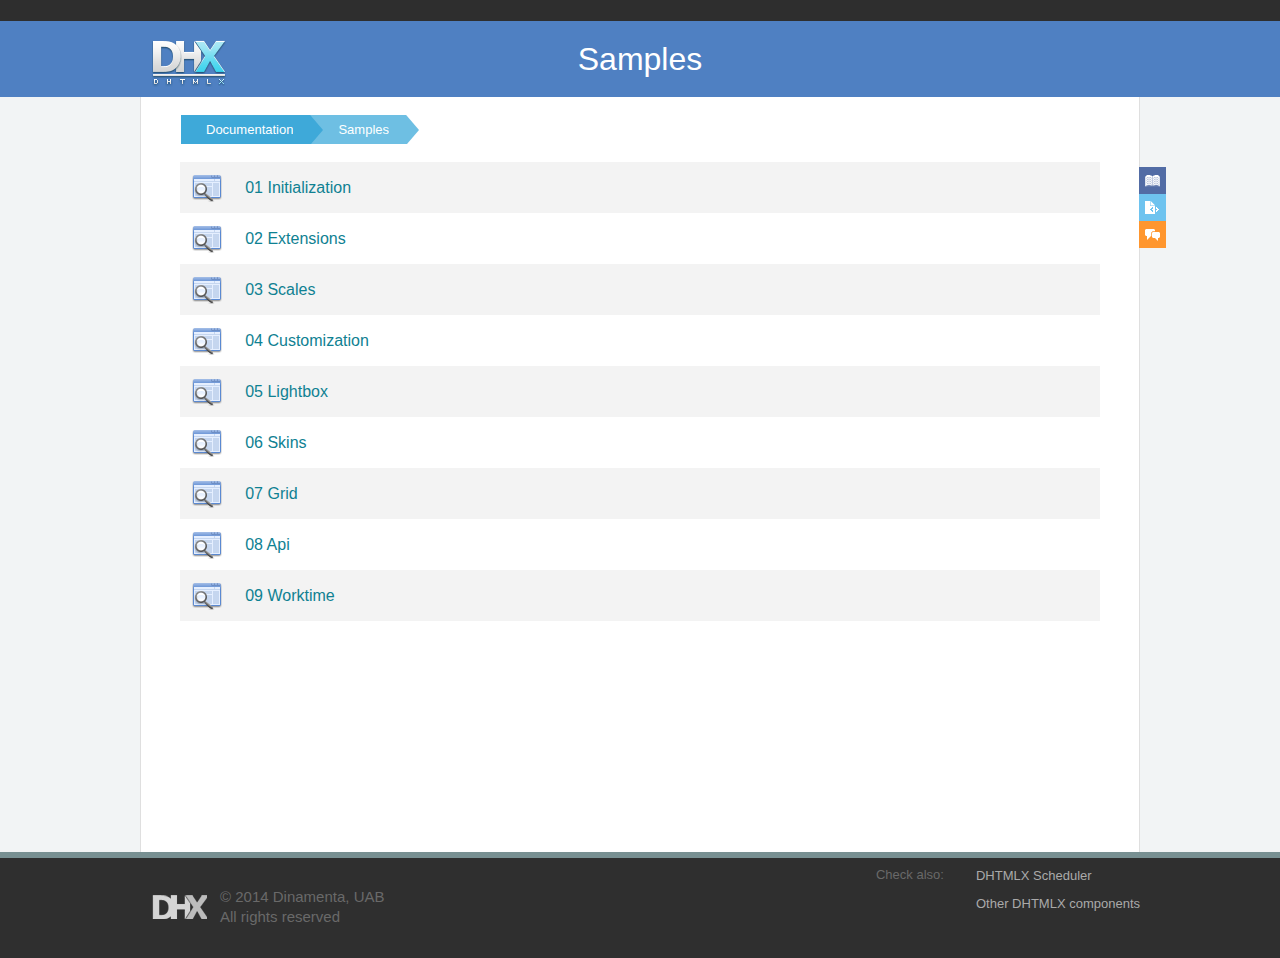
<file: samples/index.html>
<!doctype html>
<html>
	<head>
		<link rel="stylesheet" type="text/css" href="common/docs.css">
		<meta http-equiv="Content-Type" content="text/html; charset=utf-8">
		<meta name="viewport" content="initial-scale = 1.0" />
		<title>Gantt : Samples</title></title>
	</head>
<body>
	<div class='abstop_header'>
		<div class='content_area'>
		&nbsp;
		</div>
	</div>
	<div class="page_header">
		<div class='page_inner_header'>
			<a href='http://dhtmlx.com'><div class='top_webix_logo'></div></a>
			Samples
		</div>
	</div>

	<div class="page_space">
	<div class="webixdoc_page webixdoc_start">
		<div id="webixContent" class='webixdoc_content'>
			<div class="webixdoc_content_inner">
				<div class="webixdoc_breadcrumb nav_breadcrumb">
					<a href="http://docs.dhtmlx.com/gantt/" class="webixdoc_back">Documentation</a>
					<a href="index.html" class="webixdoc_back">Samples</a>
					
				</div>
				<table class='nav_table'>
								<tr>
				<td style='width:30px;'>
					<a href='01_initialization'><div class='nav_page_img'>&nbsp;</div></a>
				</td><td> <a href='01_initialization'>01 Initialization</a> </td>
			</tr>
			<tr>
				<td style='width:30px;'>
					<a href='02_extensions'><div class='nav_page_img'>&nbsp;</div></a>
				</td><td> <a href='02_extensions'>02 Extensions</a> </td>
			</tr>
			<tr>
				<td style='width:30px;'>
					<a href='03_scales'><div class='nav_page_img'>&nbsp;</div></a>
				</td><td> <a href='03_scales'>03 Scales</a> </td>
			</tr>
			<tr>
				<td style='width:30px;'>
					<a href='04_customization'><div class='nav_page_img'>&nbsp;</div></a>
				</td><td> <a href='04_customization'>04 Customization</a> </td>
			</tr>
			<tr>
				<td style='width:30px;'>
					<a href='05_lightbox'><div class='nav_page_img'>&nbsp;</div></a>
				</td><td> <a href='05_lightbox'>05 Lightbox</a> </td>
			</tr>
			<tr>
				<td style='width:30px;'>
					<a href='06_skins'><div class='nav_page_img'>&nbsp;</div></a>
				</td><td> <a href='06_skins'>06 Skins</a> </td>
			</tr>
			<tr>
				<td style='width:30px;'>
					<a href='07_grid'><div class='nav_page_img'>&nbsp;</div></a>
				</td><td> <a href='07_grid'>07 Grid</a> </td>
			</tr>
			<tr>
				<td style='width:30px;'>
					<a href='08_api'><div class='nav_page_img'>&nbsp;</div></a>
				</td><td> <a href='08_api'>08 Api</a> </td>
			</tr>
			<tr>
				<td style='width:30px;'>
					<a href='09_worktime'><div class='nav_page_img'>&nbsp;</div></a>
				</td><td> <a href='09_worktime'>09 Worktime</a> </td>
			</tr>

				</table>
			</div>
		</div>




			</div>
		</div>

		<!--Side quick links -->
		<div class="side_links">
			<a class="reference_link" href="http://docs.dhtmlx.com/gantt/api__refs__gantt.html">
				<span>API Reference</span>
			</a>
			<a class="sample_link" href="index.html">
				<span>Code Samples</span>
			</a>
			<a class="forum_link" href="http://forum.dhtmlx.com/viewforum.php?f=15">
				<span>Developer Forum </span>
			</a>
		</div>
	</div>
	</div>

	<div class="footer_linea">&nbsp;</div>
	<div class="footer_lineb">
		<div class='page_inner_header'>
			<a href='http://dhtmlx.com'><div class='bottom_webix_block bottom_webix_logo' ></div></a>
			<div class='copyright bottom_webix_block'>© 2014 Dinamenta, UAB<br>
			All rights reserved</div>
			<div class='bottom_webix_also'>
				<h4>Check also:</h4>
				<li><a href='http://dhtmlx.com/docs/products/dhtmlxScheduler/index.shtml' target='_blank'>DHTMLX Scheduler</a></li>
				<li><a href='http://dhtmlx.com/docs/products/dhtmlxSuite/index.shtml' target='_blank'>Other DHTMLX components</a></li>
			</div>
		</div>
	</div>
</body>
</html>
</file>
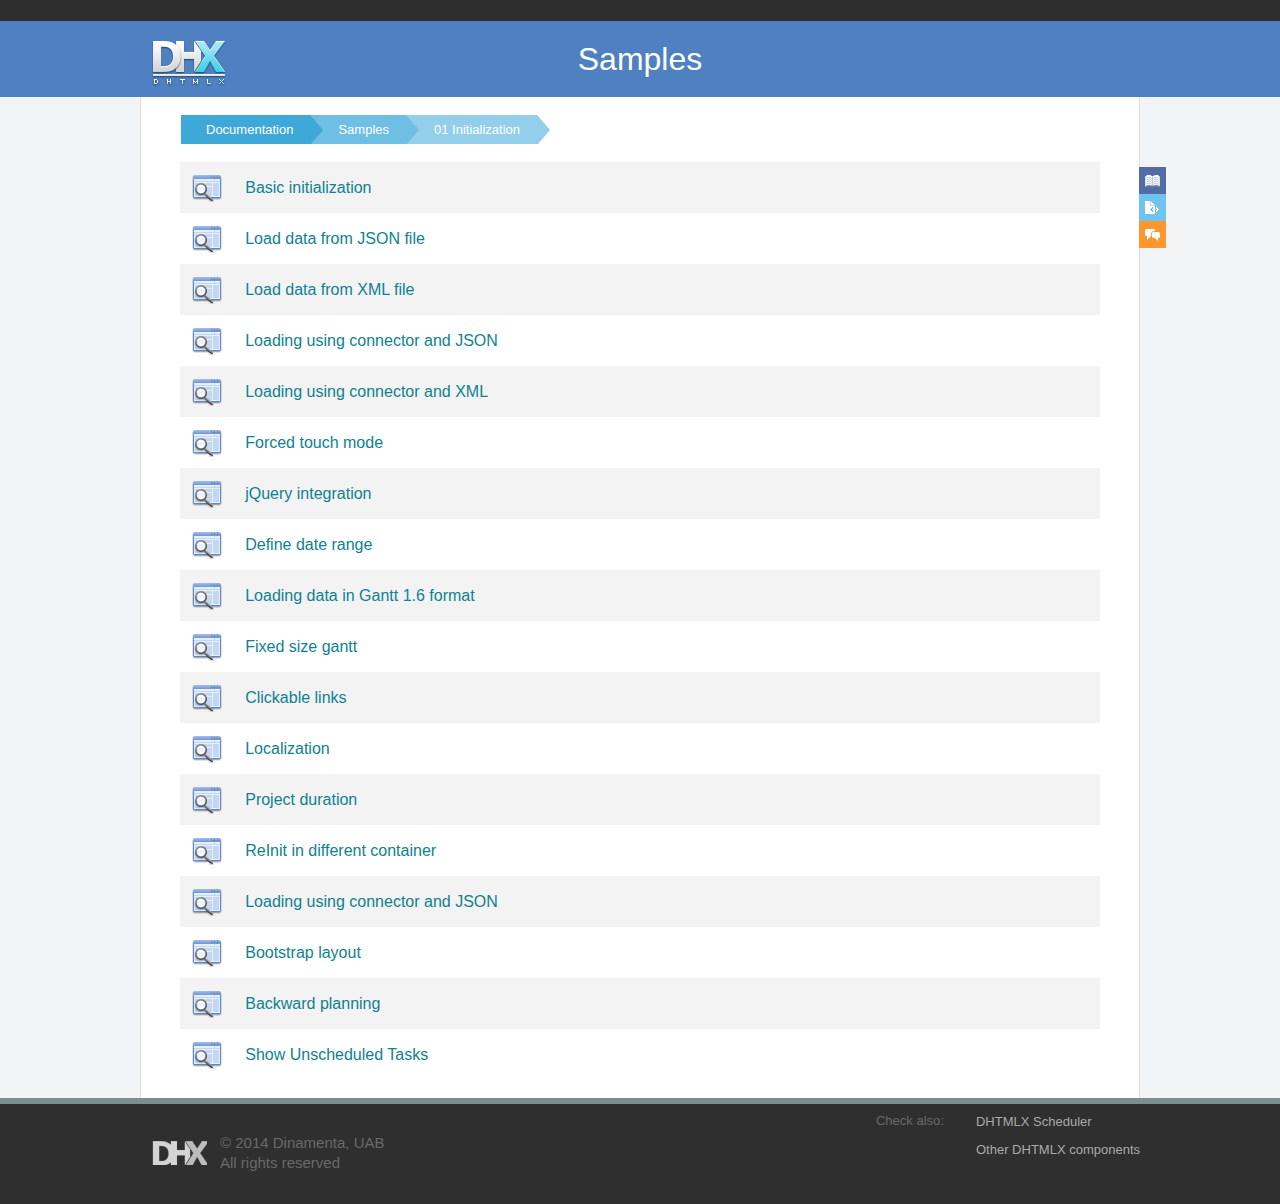
<file: samples/01_initialization/index.html>
<!doctype html>
<html>
	<head>
		<link rel="stylesheet" type="text/css" href="../common/docs.css">
		<meta http-equiv="Content-Type" content="text/html; charset=utf-8">
		<meta name="viewport" content="initial-scale = 1.0" />
		<title>Gantt : Samples</title></title>
	</head>
<body>
	<div class='abstop_header'>
		<div class='content_area'>
		&nbsp;
		</div>
	</div>
	<div class="page_header">
		<div class='page_inner_header'>
			<a href='http://dhtmlx.com'><div class='top_webix_logo'></div></a>
			Samples
		</div>
	</div>

	<div class="page_space">
	<div class="webixdoc_page webixdoc_start">
		<div id="webixContent" class='webixdoc_content'>
			<div class="webixdoc_content_inner">
				<div class="webixdoc_breadcrumb nav_breadcrumb">
					<a href="http://docs.dhtmlx.com/gantt/" class="webixdoc_back">Documentation</a>
					<a href="../index.html" class="webixdoc_back">Samples</a>
					<a href='../index.html' class='webixdoc_back'>01 Initialization</a>
				</div>
				<table class='nav_table'>
								<tr>
				<td style='width:30px;'>
					<a href='01_basic_init.html'><div class='nav_page_img'>&nbsp;</div></a>
				</td><td> <a href='01_basic_init.html'>Basic initialization</a> </td>
			</tr>
			<tr>
				<td style='width:30px;'>
					<a href='02_load_json.html'><div class='nav_page_img'>&nbsp;</div></a>
				</td><td> <a href='02_load_json.html'>Load data from JSON file</a> </td>
			</tr>
			<tr>
				<td style='width:30px;'>
					<a href='03_load_xml.html'><div class='nav_page_img'>&nbsp;</div></a>
				</td><td> <a href='03_load_xml.html'>Load data from XML file</a> </td>
			</tr>
			<tr>
				<td style='width:30px;'>
					<a href='04_connector_json.html'><div class='nav_page_img'>&nbsp;</div></a>
				</td><td> <a href='04_connector_json.html'>Loading using connector and JSON</a> </td>
			</tr>
			<tr>
				<td style='width:30px;'>
					<a href='05_connector_xml.html'><div class='nav_page_img'>&nbsp;</div></a>
				</td><td> <a href='05_connector_xml.html'>Loading using connector and XML</a> </td>
			</tr>
			<tr>
				<td style='width:30px;'>
					<a href='06_touch_forced.html'><div class='nav_page_img'>&nbsp;</div></a>
				</td><td> <a href='06_touch_forced.html'>Forced touch mode</a> </td>
			</tr>
			<tr>
				<td style='width:30px;'>
					<a href='07_jquery.html'><div class='nav_page_img'>&nbsp;</div></a>
				</td><td> <a href='07_jquery.html'>jQuery integration</a> </td>
			</tr>
			<tr>
				<td style='width:30px;'>
					<a href='08_explicit_time_range.html'><div class='nav_page_img'>&nbsp;</div></a>
				</td><td> <a href='08_explicit_time_range.html'>Define date range</a> </td>
			</tr>
			<tr>
				<td style='width:30px;'>
					<a href='09_backward_compatibility.html'><div class='nav_page_img'>&nbsp;</div></a>
				</td><td> <a href='09_backward_compatibility.html'>Loading data in Gantt 1.6 format</a> </td>
			</tr>
			<tr>
				<td style='width:30px;'>
					<a href='10_fixed_size.html'><div class='nav_page_img'>&nbsp;</div></a>
				</td><td> <a href='10_fixed_size.html'>Fixed size gantt</a> </td>
			</tr>
			<tr>
				<td style='width:30px;'>
					<a href='11_clickable_links.html'><div class='nav_page_img'>&nbsp;</div></a>
				</td><td> <a href='11_clickable_links.html'>Clickable links</a> </td>
			</tr>
			<tr>
				<td style='width:30px;'>
					<a href='12_localization.html'><div class='nav_page_img'>&nbsp;</div></a>
				</td><td> <a href='12_localization.html'>Localization</a> </td>
			</tr>
			<tr>
				<td style='width:30px;'>
					<a href='13_project_duration.html'><div class='nav_page_img'>&nbsp;</div></a>
				</td><td> <a href='13_project_duration.html'>Project duration</a> </td>
			</tr>
			<tr>
				<td style='width:30px;'>
					<a href='14_reinitializtion.html'><div class='nav_page_img'>&nbsp;</div></a>
				</td><td> <a href='14_reinitializtion.html'>ReInit in different container</a> </td>
			</tr>
			<tr>
				<td style='width:30px;'>
					<a href='15_connector_json_enddate.html'><div class='nav_page_img'>&nbsp;</div></a>
				</td><td> <a href='15_connector_json_enddate.html'>Loading using connector and JSON</a> </td>
			</tr>
			<tr>
				<td style='width:30px;'>
					<a href='17_bootstrap.html'><div class='nav_page_img'>&nbsp;</div></a>
				</td><td> <a href='17_bootstrap.html'>Bootstrap layout</a> </td>
			</tr>
			<tr>
				<td style='width:30px;'>
					<a href='18_backward_planning.html'><div class='nav_page_img'>&nbsp;</div></a>
				</td><td> <a href='18_backward_planning.html'>Backward planning</a> </td>
			</tr>
			<tr>
				<td style='width:30px;'>
					<a href='19_tasks_without_dates.html'><div class='nav_page_img'>&nbsp;</div></a>
				</td><td> <a href='19_tasks_without_dates.html'>Show Unscheduled Tasks</a> </td>
			</tr>

				</table>
			</div>
		</div>




			</div>
		</div>

		<!--Side quick links -->
		<div class="side_links">
			<a class="reference_link" href="http://docs.dhtmlx.com/gantt/api__refs__gantt.html">
				<span>API Reference</span>
			</a>
			<a class="sample_link" href="../index.html">
				<span>Code Samples</span>
			</a>
			<a class="forum_link" href="http://forum.dhtmlx.com/viewforum.php?f=15">
				<span>Developer Forum </span>
			</a>
		</div>
	</div>
	</div>

	<div class="footer_linea">&nbsp;</div>
	<div class="footer_lineb">
		<div class='page_inner_header'>
			<a href='http://dhtmlx.com'><div class='bottom_webix_block bottom_webix_logo' ></div></a>
			<div class='copyright bottom_webix_block'>© 2014 Dinamenta, UAB<br>
			All rights reserved</div>
			<div class='bottom_webix_also'>
				<h4>Check also:</h4>
				<li><a href='http://dhtmlx.com/docs/products/dhtmlxScheduler/index.shtml' target='_blank'>DHTMLX Scheduler</a></li>
				<li><a href='http://dhtmlx.com/docs/products/dhtmlxSuite/index.shtml' target='_blank'>Other DHTMLX components</a></li>
			</div>
		</div>
	</div>
</body>
</html>
</file>
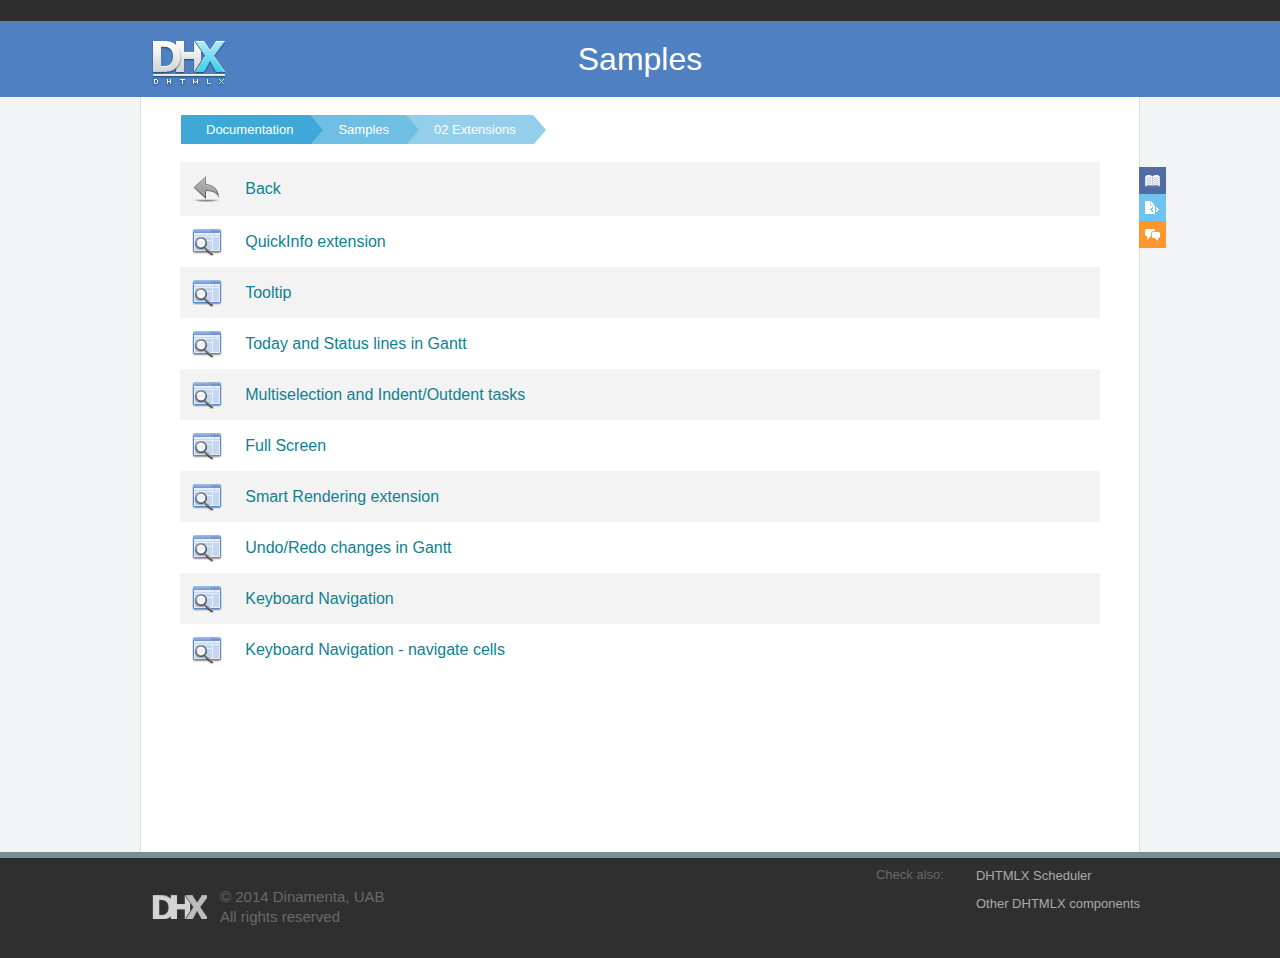
<file: samples/02_extensions/index.html>
<!doctype html>
<html>
	<head>
		<link rel="stylesheet" type="text/css" href="../common/docs.css">
		<meta http-equiv="Content-Type" content="text/html; charset=utf-8">
		<meta name="viewport" content="initial-scale = 1.0" />
		<title>Gantt : Samples</title></title>
	</head>
<body>
	<div class='abstop_header'>
		<div class='content_area'>
		&nbsp;
		</div>
	</div>
	<div class="page_header">
		<div class='page_inner_header'>
			<a href='http://dhtmlx.com'><div class='top_webix_logo'></div></a>
			Samples
		</div>
	</div>

	<div class="page_space">
	<div class="webixdoc_page webixdoc_start">
		<div id="webixContent" class='webixdoc_content'>
			<div class="webixdoc_content_inner">
				<div class="webixdoc_breadcrumb nav_breadcrumb">
					<a href="http://docs.dhtmlx.com/gantt/" class="webixdoc_back">Documentation</a>
					<a href="../index.html" class="webixdoc_back">Samples</a>
					<a href='../index.html' class='webixdoc_back'>02 Extensions</a>
				</div>
				<table class='nav_table'>
								<tr>
				<td style='width:30px;'>
					<a href='../index.html'><div class='nav_back_img'>&nbsp;</div></a>
				</td><td> <a href='../index.html'>Back</a> </td>
			</tr>
			<tr>
				<td style='width:30px;'>
					<a href='01_quickinfo.html'><div class='nav_page_img'>&nbsp;</div></a>
				</td><td> <a href='01_quickinfo.html'>QuickInfo extension</a> </td>
			</tr>
			<tr>
				<td style='width:30px;'>
					<a href='02_tooltip.html'><div class='nav_page_img'>&nbsp;</div></a>
				</td><td> <a href='02_tooltip.html'>Tooltip</a> </td>
			</tr>
			<tr>
				<td style='width:30px;'>
					<a href='05_today_line.html'><div class='nav_page_img'>&nbsp;</div></a>
				</td><td> <a href='05_today_line.html'>Today and Status lines in Gantt</a> </td>
			</tr>
			<tr>
				<td style='width:30px;'>
					<a href='09_multiselection.html'><div class='nav_page_img'>&nbsp;</div></a>
				</td><td> <a href='09_multiselection.html'>Multiselection and Indent/Outdent tasks</a> </td>
			</tr>
			<tr>
				<td style='width:30px;'>
					<a href='11_full_screen.html'><div class='nav_page_img'>&nbsp;</div></a>
				</td><td> <a href='11_full_screen.html'>Full Screen</a> </td>
			</tr>
			<tr>
				<td style='width:30px;'>
					<a href='13_smart_rendering.html'><div class='nav_page_img'>&nbsp;</div></a>
				</td><td> <a href='13_smart_rendering.html'>Smart Rendering extension</a> </td>
			</tr>
			<tr>
				<td style='width:30px;'>
					<a href='14_undo.html'><div class='nav_page_img'>&nbsp;</div></a>
				</td><td> <a href='14_undo.html'>Undo/Redo changes in Gantt</a> </td>
			</tr>
			<tr>
				<td style='width:30px;'>
					<a href='16_keyboard_navigation.html'><div class='nav_page_img'>&nbsp;</div></a>
				</td><td> <a href='16_keyboard_navigation.html'>Keyboard Navigation</a> </td>
			</tr>
			<tr>
				<td style='width:30px;'>
					<a href='17_keyboard_navigation_cell.html'><div class='nav_page_img'>&nbsp;</div></a>
				</td><td> <a href='17_keyboard_navigation_cell.html'>Keyboard Navigation - navigate cells</a> </td>
			</tr>

				</table>
			</div>
		</div>




			</div>
		</div>

		<!--Side quick links -->
		<div class="side_links">
			<a class="reference_link" href="http://docs.dhtmlx.com/gantt/api__refs__gantt.html">
				<span>API Reference</span>
			</a>
			<a class="sample_link" href="../index.html">
				<span>Code Samples</span>
			</a>
			<a class="forum_link" href="http://forum.dhtmlx.com/viewforum.php?f=15">
				<span>Developer Forum </span>
			</a>
		</div>
	</div>
	</div>

	<div class="footer_linea">&nbsp;</div>
	<div class="footer_lineb">
		<div class='page_inner_header'>
			<a href='http://dhtmlx.com'><div class='bottom_webix_block bottom_webix_logo' ></div></a>
			<div class='copyright bottom_webix_block'>© 2014 Dinamenta, UAB<br>
			All rights reserved</div>
			<div class='bottom_webix_also'>
				<h4>Check also:</h4>
				<li><a href='http://dhtmlx.com/docs/products/dhtmlxScheduler/index.shtml' target='_blank'>DHTMLX Scheduler</a></li>
				<li><a href='http://dhtmlx.com/docs/products/dhtmlxSuite/index.shtml' target='_blank'>Other DHTMLX components</a></li>
			</div>
		</div>
	</div>
</body>
</html>
</file>
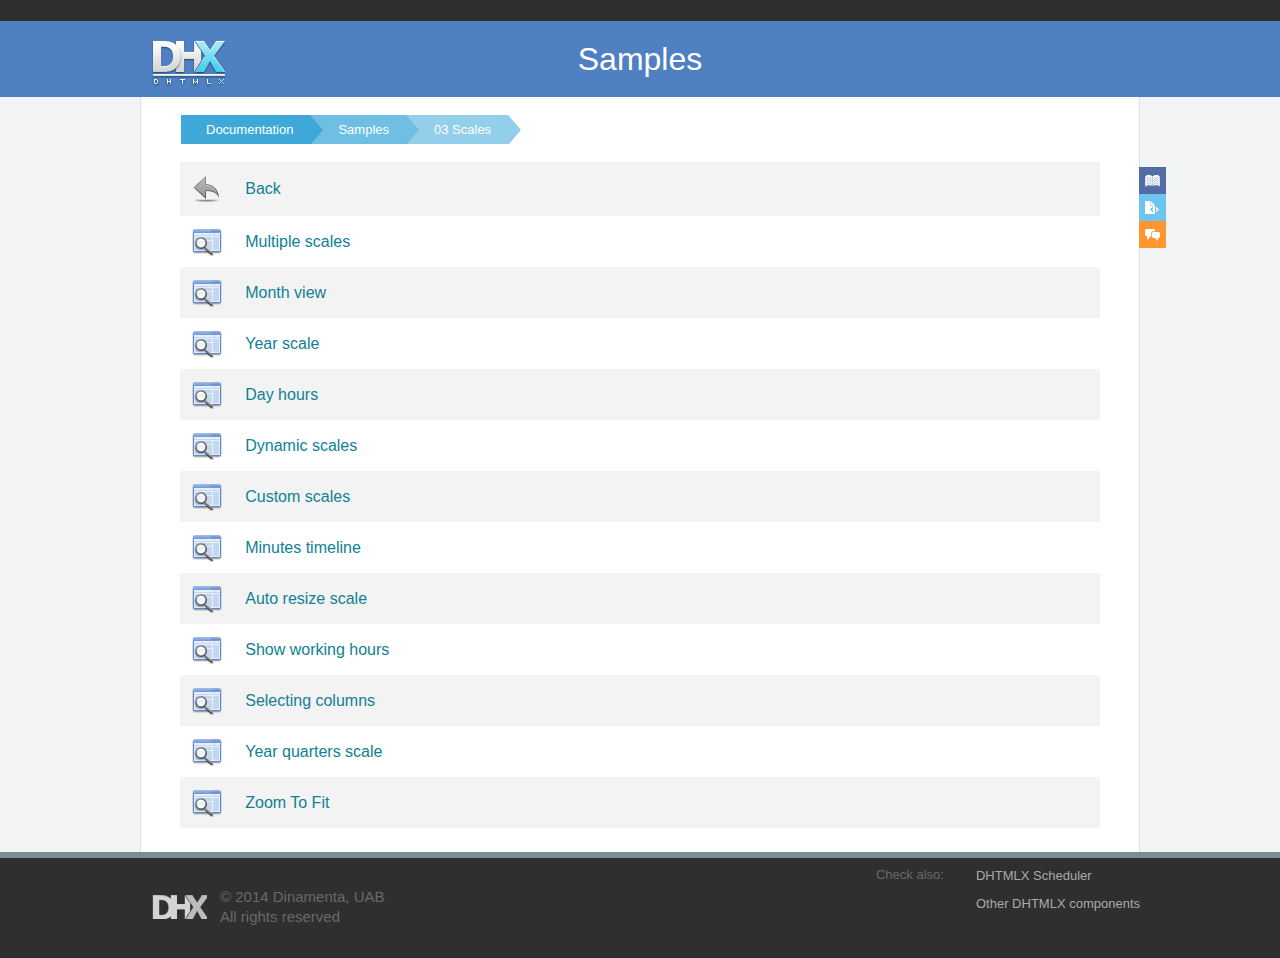
<file: samples/03_scales/index.html>
<!doctype html>
<html>
	<head>
		<link rel="stylesheet" type="text/css" href="../common/docs.css">
		<meta http-equiv="Content-Type" content="text/html; charset=utf-8">
		<meta name="viewport" content="initial-scale = 1.0" />
		<title>Gantt : Samples</title></title>
	</head>
<body>
	<div class='abstop_header'>
		<div class='content_area'>
		&nbsp;
		</div>
	</div>
	<div class="page_header">
		<div class='page_inner_header'>
			<a href='http://dhtmlx.com'><div class='top_webix_logo'></div></a>
			Samples
		</div>
	</div>

	<div class="page_space">
	<div class="webixdoc_page webixdoc_start">
		<div id="webixContent" class='webixdoc_content'>
			<div class="webixdoc_content_inner">
				<div class="webixdoc_breadcrumb nav_breadcrumb">
					<a href="http://docs.dhtmlx.com/gantt/" class="webixdoc_back">Documentation</a>
					<a href="../index.html" class="webixdoc_back">Samples</a>
					<a href='../index.html' class='webixdoc_back'>03 Scales</a>
				</div>
				<table class='nav_table'>
								<tr>
				<td style='width:30px;'>
					<a href='../index.html'><div class='nav_back_img'>&nbsp;</div></a>
				</td><td> <a href='../index.html'>Back</a> </td>
			</tr>
			<tr>
				<td style='width:30px;'>
					<a href='01_multiple_scales.html'><div class='nav_page_img'>&nbsp;</div></a>
				</td><td> <a href='01_multiple_scales.html'>Multiple scales</a> </td>
			</tr>
			<tr>
				<td style='width:30px;'>
					<a href='02_month_days.html'><div class='nav_page_img'>&nbsp;</div></a>
				</td><td> <a href='02_month_days.html'>Month view</a> </td>
			</tr>
			<tr>
				<td style='width:30px;'>
					<a href='03_full_year.html'><div class='nav_page_img'>&nbsp;</div></a>
				</td><td> <a href='03_full_year.html'>Year scale</a> </td>
			</tr>
			<tr>
				<td style='width:30px;'>
					<a href='04_days.html'><div class='nav_page_img'>&nbsp;</div></a>
				</td><td> <a href='04_days.html'>Day hours</a> </td>
			</tr>
			<tr>
				<td style='width:30px;'>
					<a href='05_dynamic_scales.html'><div class='nav_page_img'>&nbsp;</div></a>
				</td><td> <a href='05_dynamic_scales.html'>Dynamic scales</a> </td>
			</tr>
			<tr>
				<td style='width:30px;'>
					<a href='06_custom_scales.html'><div class='nav_page_img'>&nbsp;</div></a>
				</td><td> <a href='06_custom_scales.html'>Custom scales</a> </td>
			</tr>
			<tr>
				<td style='width:30px;'>
					<a href='07_minutes_scale.html'><div class='nav_page_img'>&nbsp;</div></a>
				</td><td> <a href='07_minutes_scale.html'>Minutes timeline</a> </td>
			</tr>
			<tr>
				<td style='width:30px;'>
					<a href='08_scale_autoconfig.html'><div class='nav_page_img'>&nbsp;</div></a>
				</td><td> <a href='08_scale_autoconfig.html'>Auto resize scale</a> </td>
			</tr>
			<tr>
				<td style='width:30px;'>
					<a href='10_working_hours.html'><div class='nav_page_img'>&nbsp;</div></a>
				</td><td> <a href='10_working_hours.html'>Show working hours</a> </td>
			</tr>
			<tr>
				<td style='width:30px;'>
					<a href='11_select_column.html'><div class='nav_page_img'>&nbsp;</div></a>
				</td><td> <a href='11_select_column.html'>Selecting columns</a> </td>
			</tr>
			<tr>
				<td style='width:30px;'>
					<a href='12_year_quarters.html'><div class='nav_page_img'>&nbsp;</div></a>
				</td><td> <a href='12_year_quarters.html'>Year quarters scale</a> </td>
			</tr>
			<tr>
				<td style='width:30px;'>
					<a href='13_zoom_to_fit.html'><div class='nav_page_img'>&nbsp;</div></a>
				</td><td> <a href='13_zoom_to_fit.html'>Zoom To Fit</a> </td>
			</tr>

				</table>
			</div>
		</div>




			</div>
		</div>

		<!--Side quick links -->
		<div class="side_links">
			<a class="reference_link" href="http://docs.dhtmlx.com/gantt/api__refs__gantt.html">
				<span>API Reference</span>
			</a>
			<a class="sample_link" href="../index.html">
				<span>Code Samples</span>
			</a>
			<a class="forum_link" href="http://forum.dhtmlx.com/viewforum.php?f=15">
				<span>Developer Forum </span>
			</a>
		</div>
	</div>
	</div>

	<div class="footer_linea">&nbsp;</div>
	<div class="footer_lineb">
		<div class='page_inner_header'>
			<a href='http://dhtmlx.com'><div class='bottom_webix_block bottom_webix_logo' ></div></a>
			<div class='copyright bottom_webix_block'>© 2014 Dinamenta, UAB<br>
			All rights reserved</div>
			<div class='bottom_webix_also'>
				<h4>Check also:</h4>
				<li><a href='http://dhtmlx.com/docs/products/dhtmlxScheduler/index.shtml' target='_blank'>DHTMLX Scheduler</a></li>
				<li><a href='http://dhtmlx.com/docs/products/dhtmlxSuite/index.shtml' target='_blank'>Other DHTMLX components</a></li>
			</div>
		</div>
	</div>
</body>
</html>
</file>
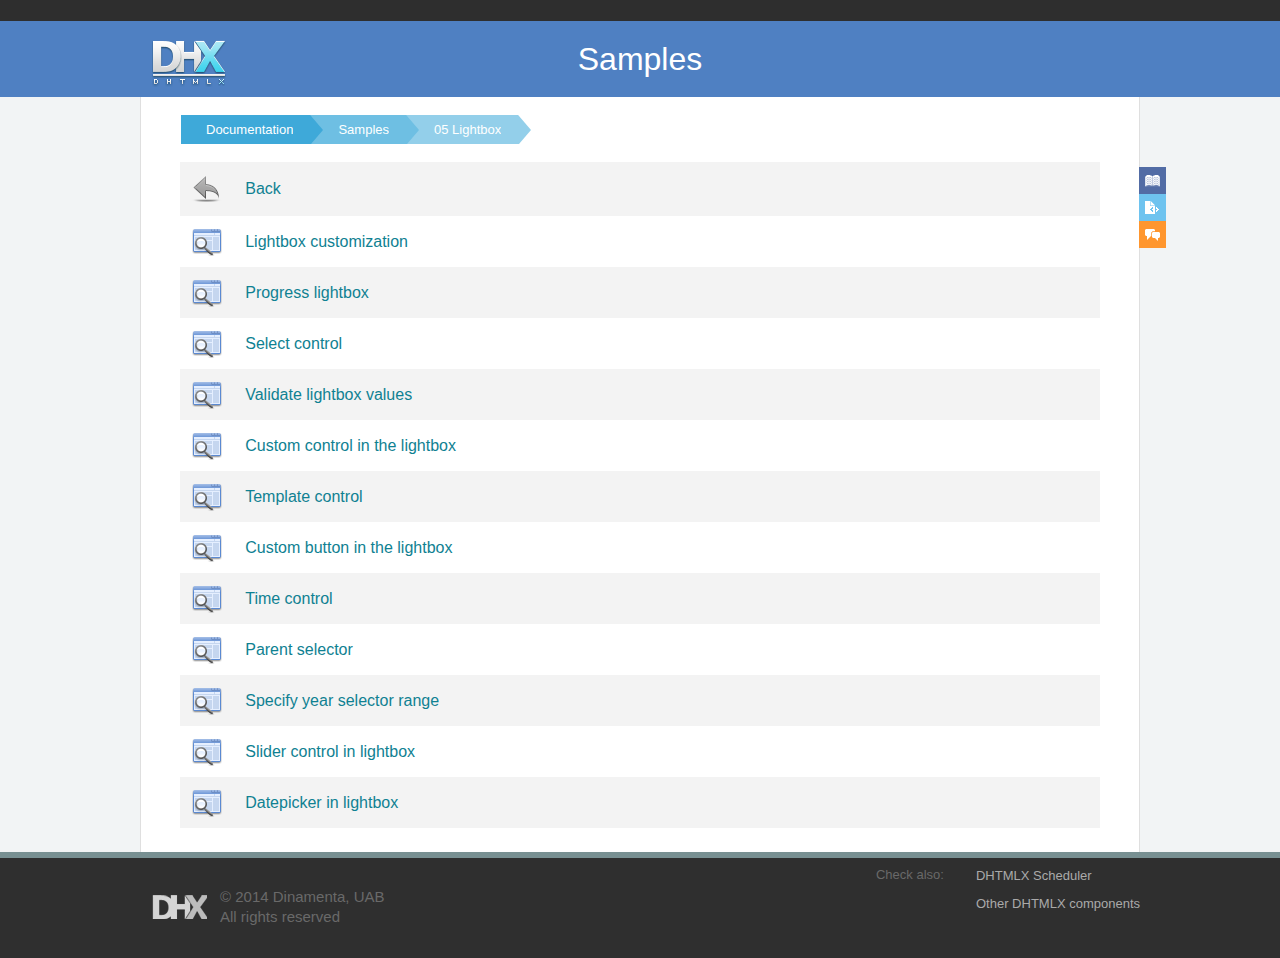
<file: samples/05_lightbox/index.html>
<!doctype html>
<html>
	<head>
		<link rel="stylesheet" type="text/css" href="../common/docs.css">
		<meta http-equiv="Content-Type" content="text/html; charset=utf-8">
		<meta name="viewport" content="initial-scale = 1.0" />
		<title>Gantt : Samples</title></title>
	</head>
<body>
	<div class='abstop_header'>
		<div class='content_area'>
		&nbsp;
		</div>
	</div>
	<div class="page_header">
		<div class='page_inner_header'>
			<a href='http://dhtmlx.com'><div class='top_webix_logo'></div></a>
			Samples
		</div>
	</div>

	<div class="page_space">
	<div class="webixdoc_page webixdoc_start">
		<div id="webixContent" class='webixdoc_content'>
			<div class="webixdoc_content_inner">
				<div class="webixdoc_breadcrumb nav_breadcrumb">
					<a href="http://docs.dhtmlx.com/gantt/" class="webixdoc_back">Documentation</a>
					<a href="../index.html" class="webixdoc_back">Samples</a>
					<a href='../index.html' class='webixdoc_back'>05 Lightbox</a>
				</div>
				<table class='nav_table'>
								<tr>
				<td style='width:30px;'>
					<a href='../index.html'><div class='nav_back_img'>&nbsp;</div></a>
				</td><td> <a href='../index.html'>Back</a> </td>
			</tr>
			<tr>
				<td style='width:30px;'>
					<a href='01_lightbox_customization.html'><div class='nav_page_img'>&nbsp;</div></a>
				</td><td> <a href='01_lightbox_customization.html'>Lightbox customization</a> </td>
			</tr>
			<tr>
				<td style='width:30px;'>
					<a href='02_progress_lightbox.html'><div class='nav_page_img'>&nbsp;</div></a>
				</td><td> <a href='02_progress_lightbox.html'>Progress lightbox</a> </td>
			</tr>
			<tr>
				<td style='width:30px;'>
					<a href='02_select.html'><div class='nav_page_img'>&nbsp;</div></a>
				</td><td> <a href='02_select.html'>Select control</a> </td>
			</tr>
			<tr>
				<td style='width:30px;'>
					<a href='03_validation.html'><div class='nav_page_img'>&nbsp;</div></a>
				</td><td> <a href='03_validation.html'>Validate lightbox values</a> </td>
			</tr>
			<tr>
				<td style='width:30px;'>
					<a href='04_custom_editor.html'><div class='nav_page_img'>&nbsp;</div></a>
				</td><td> <a href='04_custom_editor.html'>Custom control in the lightbox</a> </td>
			</tr>
			<tr>
				<td style='width:30px;'>
					<a href='05_template.html'><div class='nav_page_img'>&nbsp;</div></a>
				</td><td> <a href='05_template.html'>Template control</a> </td>
			</tr>
			<tr>
				<td style='width:30px;'>
					<a href='06_custom_button.html'><div class='nav_page_img'>&nbsp;</div></a>
				</td><td> <a href='06_custom_button.html'>Custom button in the lightbox</a> </td>
			</tr>
			<tr>
				<td style='width:30px;'>
					<a href='07_time.html'><div class='nav_page_img'>&nbsp;</div></a>
				</td><td> <a href='07_time.html'>Time control</a> </td>
			</tr>
			<tr>
				<td style='width:30px;'>
					<a href='08_parent_selector.html'><div class='nav_page_img'>&nbsp;</div></a>
				</td><td> <a href='08_parent_selector.html'>Parent selector</a> </td>
			</tr>
			<tr>
				<td style='width:30px;'>
					<a href='09_years_selector_range.html'><div class='nav_page_img'>&nbsp;</div></a>
				</td><td> <a href='09_years_selector_range.html'>Specify year selector range</a> </td>
			</tr>
			<tr>
				<td style='width:30px;'>
					<a href='10_progress_slider.html'><div class='nav_page_img'>&nbsp;</div></a>
				</td><td> <a href='10_progress_slider.html'>Slider control in lightbox</a> </td>
			</tr>
			<tr>
				<td style='width:30px;'>
					<a href='11_datepicker_for_lightbox.html'><div class='nav_page_img'>&nbsp;</div></a>
				</td><td> <a href='11_datepicker_for_lightbox.html'>Datepicker in lightbox</a> </td>
			</tr>

				</table>
			</div>
		</div>




			</div>
		</div>

		<!--Side quick links -->
		<div class="side_links">
			<a class="reference_link" href="http://docs.dhtmlx.com/gantt/api__refs__gantt.html">
				<span>API Reference</span>
			</a>
			<a class="sample_link" href="../index.html">
				<span>Code Samples</span>
			</a>
			<a class="forum_link" href="http://forum.dhtmlx.com/viewforum.php?f=15">
				<span>Developer Forum </span>
			</a>
		</div>
	</div>
	</div>

	<div class="footer_linea">&nbsp;</div>
	<div class="footer_lineb">
		<div class='page_inner_header'>
			<a href='http://dhtmlx.com'><div class='bottom_webix_block bottom_webix_logo' ></div></a>
			<div class='copyright bottom_webix_block'>© 2014 Dinamenta, UAB<br>
			All rights reserved</div>
			<div class='bottom_webix_also'>
				<h4>Check also:</h4>
				<li><a href='http://dhtmlx.com/docs/products/dhtmlxScheduler/index.shtml' target='_blank'>DHTMLX Scheduler</a></li>
				<li><a href='http://dhtmlx.com/docs/products/dhtmlxSuite/index.shtml' target='_blank'>Other DHTMLX components</a></li>
			</div>
		</div>
	</div>
</body>
</html>
</file>
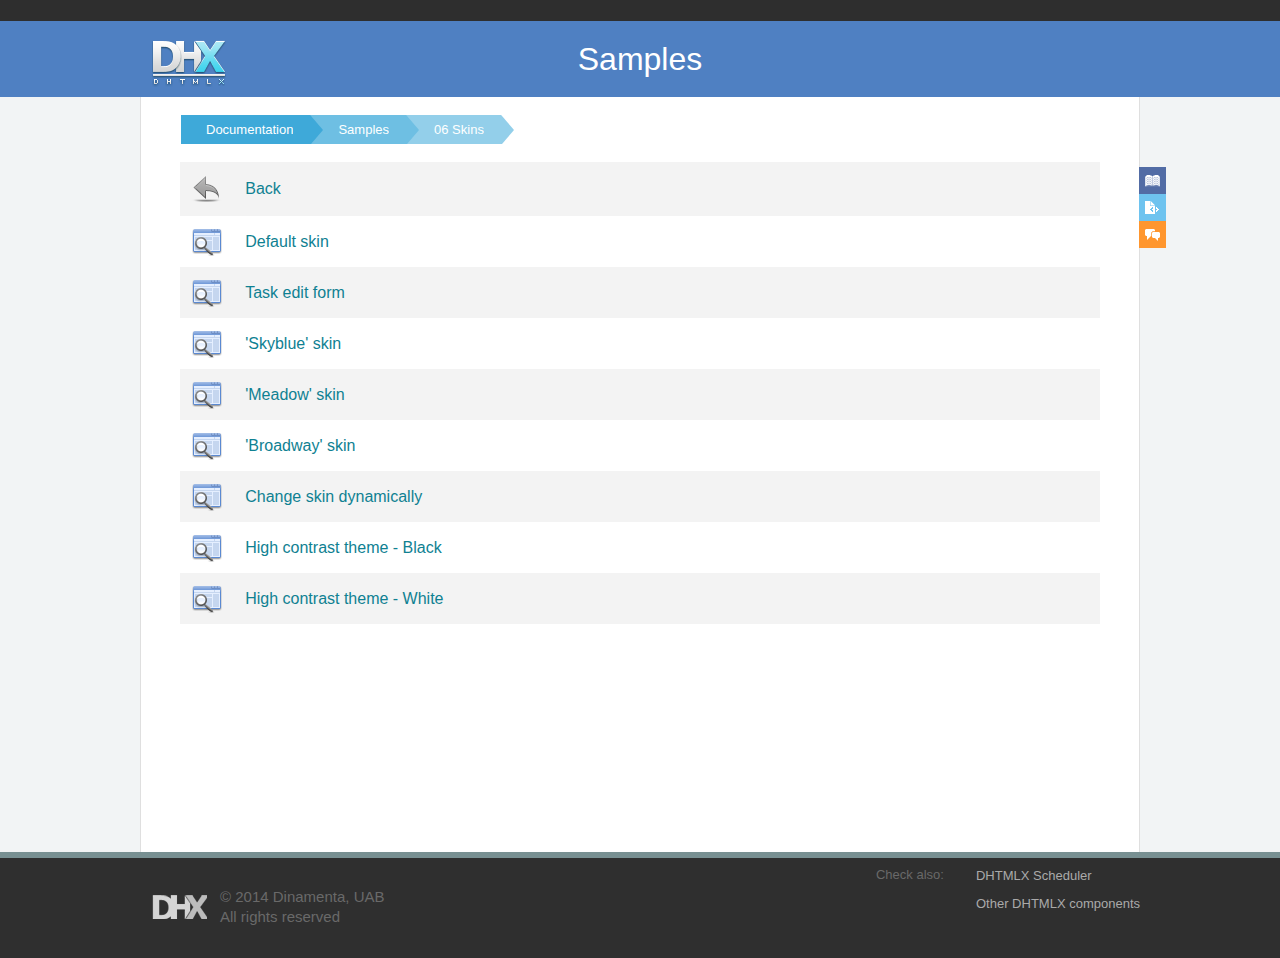
<file: samples/06_skins/index.html>
<!doctype html>
<html>
	<head>
		<link rel="stylesheet" type="text/css" href="../common/docs.css">
		<meta http-equiv="Content-Type" content="text/html; charset=utf-8">
		<meta name="viewport" content="initial-scale = 1.0" />
		<title>Gantt : Samples</title></title>
	</head>
<body>
	<div class='abstop_header'>
		<div class='content_area'>
		&nbsp;
		</div>
	</div>
	<div class="page_header">
		<div class='page_inner_header'>
			<a href='http://dhtmlx.com'><div class='top_webix_logo'></div></a>
			Samples
		</div>
	</div>

	<div class="page_space">
	<div class="webixdoc_page webixdoc_start">
		<div id="webixContent" class='webixdoc_content'>
			<div class="webixdoc_content_inner">
				<div class="webixdoc_breadcrumb nav_breadcrumb">
					<a href="http://docs.dhtmlx.com/gantt/" class="webixdoc_back">Documentation</a>
					<a href="../index.html" class="webixdoc_back">Samples</a>
					<a href='../index.html' class='webixdoc_back'>06 Skins</a>
				</div>
				<table class='nav_table'>
								<tr>
				<td style='width:30px;'>
					<a href='../index.html'><div class='nav_back_img'>&nbsp;</div></a>
				</td><td> <a href='../index.html'>Back</a> </td>
			</tr>
			<tr>
				<td style='width:30px;'>
					<a href='01_default.html'><div class='nav_page_img'>&nbsp;</div></a>
				</td><td> <a href='01_default.html'>Default skin</a> </td>
			</tr>
			<tr>
				<td style='width:30px;'>
					<a href='02_default_lightbox.html'><div class='nav_page_img'>&nbsp;</div></a>
				</td><td> <a href='02_default_lightbox.html'>Task edit form</a> </td>
			</tr>
			<tr>
				<td style='width:30px;'>
					<a href='03_skyblue.html'><div class='nav_page_img'>&nbsp;</div></a>
				</td><td> <a href='03_skyblue.html'>'Skyblue' skin</a> </td>
			</tr>
			<tr>
				<td style='width:30px;'>
					<a href='04_meadow.html'><div class='nav_page_img'>&nbsp;</div></a>
				</td><td> <a href='04_meadow.html'>'Meadow' skin</a> </td>
			</tr>
			<tr>
				<td style='width:30px;'>
					<a href='05_broadway.html'><div class='nav_page_img'>&nbsp;</div></a>
				</td><td> <a href='05_broadway.html'>'Broadway' skin</a> </td>
			</tr>
			<tr>
				<td style='width:30px;'>
					<a href='06_dynamic_skin.html'><div class='nav_page_img'>&nbsp;</div></a>
				</td><td> <a href='06_dynamic_skin.html'>Change skin dynamically</a> </td>
			</tr>
			<tr>
				<td style='width:30px;'>
					<a href='07_high_contrast_black.html'><div class='nav_page_img'>&nbsp;</div></a>
				</td><td> <a href='07_high_contrast_black.html'>High contrast theme - Black</a> </td>
			</tr>
			<tr>
				<td style='width:30px;'>
					<a href='08_high_contrast_white.html'><div class='nav_page_img'>&nbsp;</div></a>
				</td><td> <a href='08_high_contrast_white.html'>High contrast theme - White</a> </td>
			</tr>

				</table>
			</div>
		</div>




			</div>
		</div>

		<!--Side quick links -->
		<div class="side_links">
			<a class="reference_link" href="http://docs.dhtmlx.com/gantt/api__refs__gantt.html">
				<span>API Reference</span>
			</a>
			<a class="sample_link" href="../index.html">
				<span>Code Samples</span>
			</a>
			<a class="forum_link" href="http://forum.dhtmlx.com/viewforum.php?f=15">
				<span>Developer Forum </span>
			</a>
		</div>
	</div>
	</div>

	<div class="footer_linea">&nbsp;</div>
	<div class="footer_lineb">
		<div class='page_inner_header'>
			<a href='http://dhtmlx.com'><div class='bottom_webix_block bottom_webix_logo' ></div></a>
			<div class='copyright bottom_webix_block'>© 2014 Dinamenta, UAB<br>
			All rights reserved</div>
			<div class='bottom_webix_also'>
				<h4>Check also:</h4>
				<li><a href='http://dhtmlx.com/docs/products/dhtmlxScheduler/index.shtml' target='_blank'>DHTMLX Scheduler</a></li>
				<li><a href='http://dhtmlx.com/docs/products/dhtmlxSuite/index.shtml' target='_blank'>Other DHTMLX components</a></li>
			</div>
		</div>
	</div>
</body>
</html>
</file>
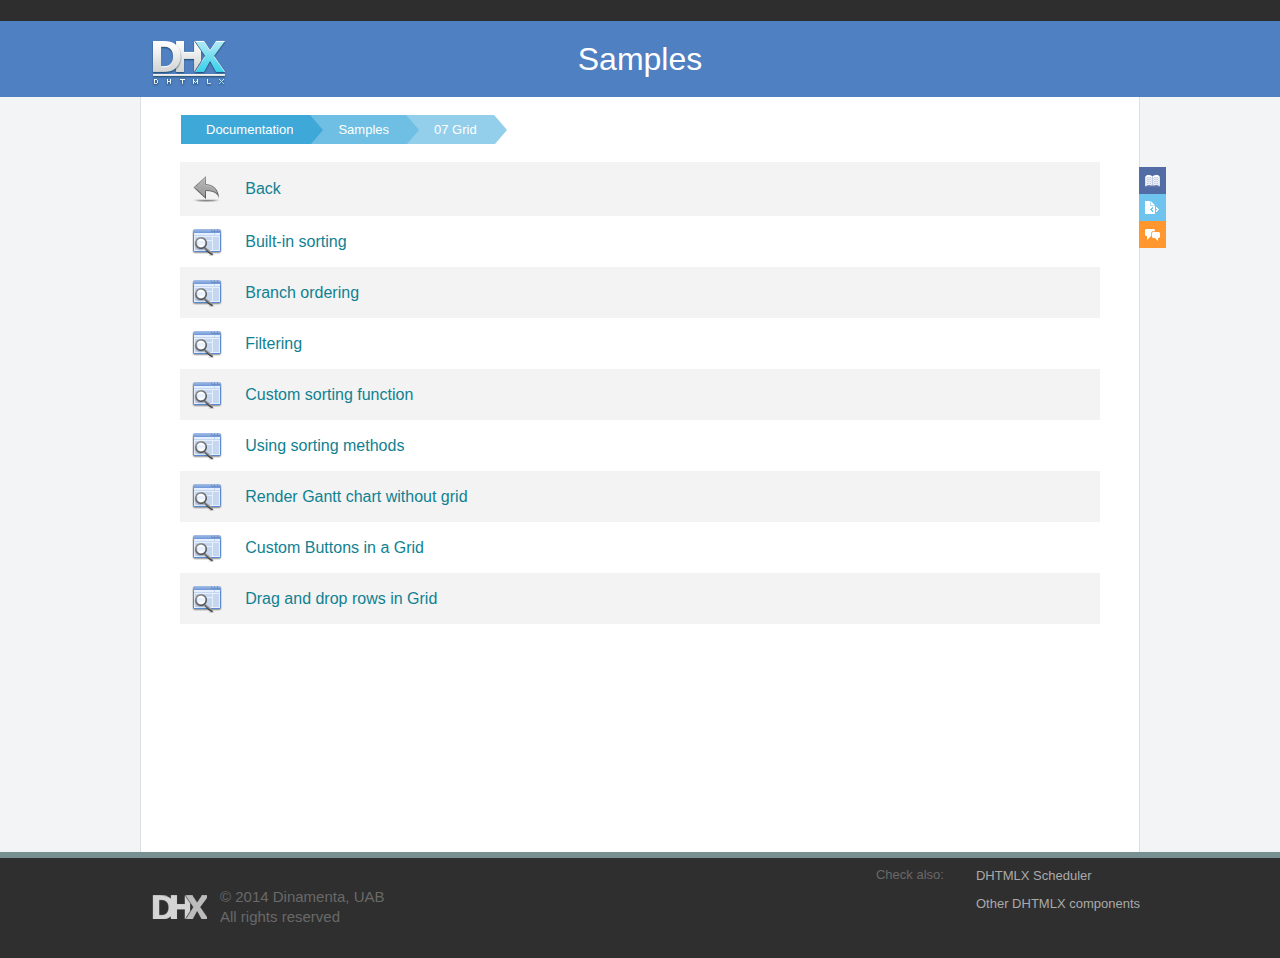
<file: samples/07_grid/index.html>
<!doctype html>
<html>
	<head>
		<link rel="stylesheet" type="text/css" href="../common/docs.css">
		<meta http-equiv="Content-Type" content="text/html; charset=utf-8">
		<meta name="viewport" content="initial-scale = 1.0" />
		<title>Gantt : Samples</title></title>
	</head>
<body>
	<div class='abstop_header'>
		<div class='content_area'>
		&nbsp;
		</div>
	</div>
	<div class="page_header">
		<div class='page_inner_header'>
			<a href='http://dhtmlx.com'><div class='top_webix_logo'></div></a>
			Samples
		</div>
	</div>

	<div class="page_space">
	<div class="webixdoc_page webixdoc_start">
		<div id="webixContent" class='webixdoc_content'>
			<div class="webixdoc_content_inner">
				<div class="webixdoc_breadcrumb nav_breadcrumb">
					<a href="http://docs.dhtmlx.com/gantt/" class="webixdoc_back">Documentation</a>
					<a href="../index.html" class="webixdoc_back">Samples</a>
					<a href='../index.html' class='webixdoc_back'>07 Grid</a>
				</div>
				<table class='nav_table'>
								<tr>
				<td style='width:30px;'>
					<a href='../index.html'><div class='nav_back_img'>&nbsp;</div></a>
				</td><td> <a href='../index.html'>Back</a> </td>
			</tr>
			<tr>
				<td style='width:30px;'>
					<a href='01_builtin_sorting.html'><div class='nav_page_img'>&nbsp;</div></a>
				</td><td> <a href='01_builtin_sorting.html'>Built-in sorting</a> </td>
			</tr>
			<tr>
				<td style='width:30px;'>
					<a href='02_branch_ordering.html'><div class='nav_page_img'>&nbsp;</div></a>
				</td><td> <a href='02_branch_ordering.html'>Branch ordering</a> </td>
			</tr>
			<tr>
				<td style='width:30px;'>
					<a href='03_filtering.html'><div class='nav_page_img'>&nbsp;</div></a>
				</td><td> <a href='03_filtering.html'>Filtering</a> </td>
			</tr>
			<tr>
				<td style='width:30px;'>
					<a href='04_custom_sorting.html'><div class='nav_page_img'>&nbsp;</div></a>
				</td><td> <a href='04_custom_sorting.html'>Custom sorting function</a> </td>
			</tr>
			<tr>
				<td style='width:30px;'>
					<a href='05_sort_api.html'><div class='nav_page_img'>&nbsp;</div></a>
				</td><td> <a href='05_sort_api.html'>Using sorting methods</a> </td>
			</tr>
			<tr>
				<td style='width:30px;'>
					<a href='06_without_grid.html'><div class='nav_page_img'>&nbsp;</div></a>
				</td><td> <a href='06_without_grid.html'>Render Gantt chart without grid</a> </td>
			</tr>
			<tr>
				<td style='width:30px;'>
					<a href='07_custom_buttons.html'><div class='nav_page_img'>&nbsp;</div></a>
				</td><td> <a href='07_custom_buttons.html'>Custom Buttons in a Grid</a> </td>
			</tr>
			<tr>
				<td style='width:30px;'>
					<a href='08_drag_between_levels.html'><div class='nav_page_img'>&nbsp;</div></a>
				</td><td> <a href='08_drag_between_levels.html'>Drag and drop rows in Grid</a> </td>
			</tr>

				</table>
			</div>
		</div>




			</div>
		</div>

		<!--Side quick links -->
		<div class="side_links">
			<a class="reference_link" href="http://docs.dhtmlx.com/gantt/api__refs__gantt.html">
				<span>API Reference</span>
			</a>
			<a class="sample_link" href="../index.html">
				<span>Code Samples</span>
			</a>
			<a class="forum_link" href="http://forum.dhtmlx.com/viewforum.php?f=15">
				<span>Developer Forum </span>
			</a>
		</div>
	</div>
	</div>

	<div class="footer_linea">&nbsp;</div>
	<div class="footer_lineb">
		<div class='page_inner_header'>
			<a href='http://dhtmlx.com'><div class='bottom_webix_block bottom_webix_logo' ></div></a>
			<div class='copyright bottom_webix_block'>© 2014 Dinamenta, UAB<br>
			All rights reserved</div>
			<div class='bottom_webix_also'>
				<h4>Check also:</h4>
				<li><a href='http://dhtmlx.com/docs/products/dhtmlxScheduler/index.shtml' target='_blank'>DHTMLX Scheduler</a></li>
				<li><a href='http://dhtmlx.com/docs/products/dhtmlxSuite/index.shtml' target='_blank'>Other DHTMLX components</a></li>
			</div>
		</div>
	</div>
</body>
</html>
</file>
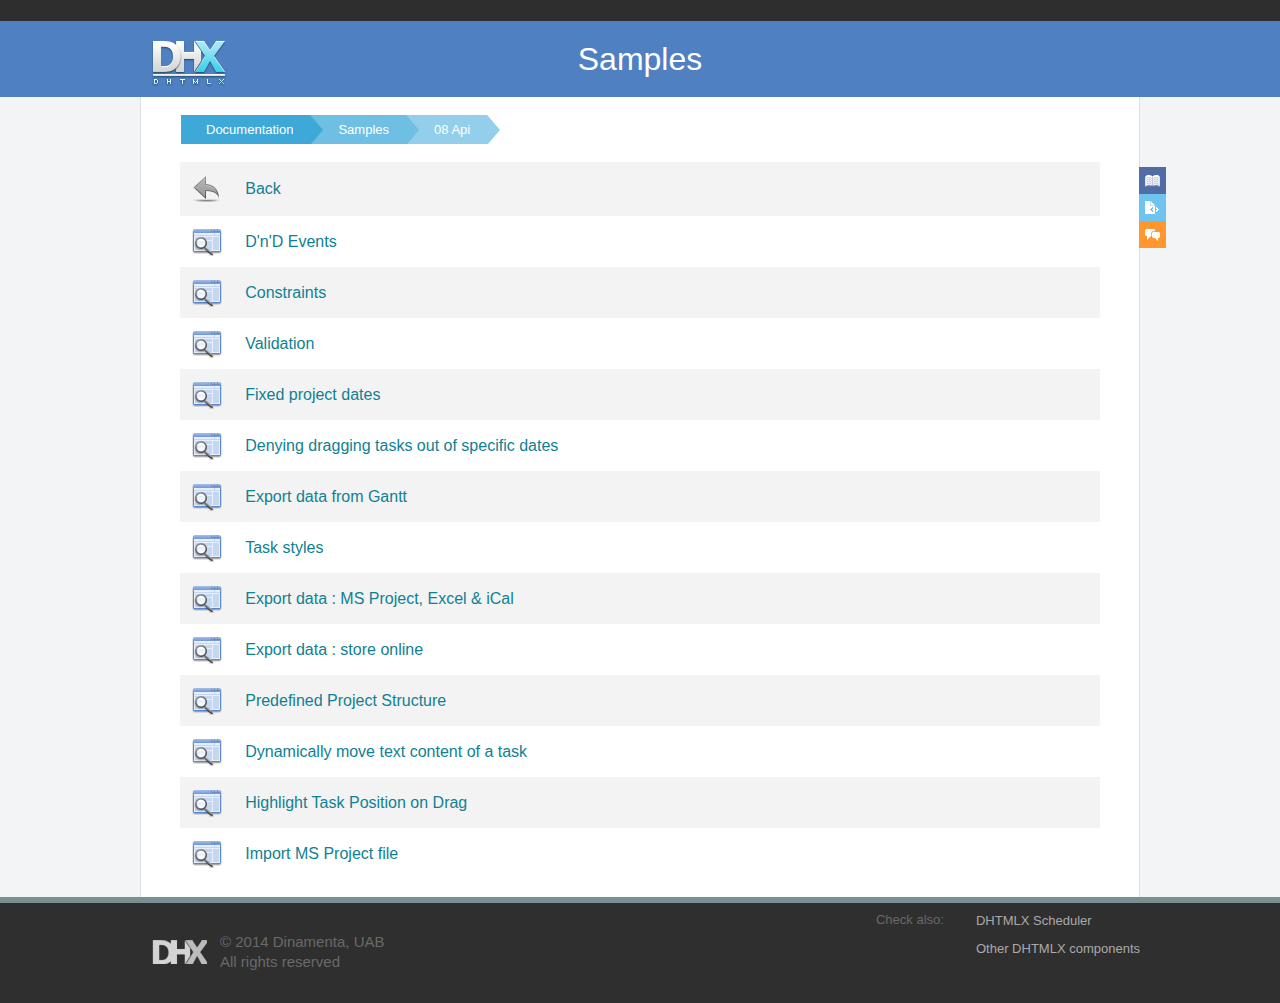
<file: samples/08_api/index.html>
<!doctype html>
<html>
	<head>
		<link rel="stylesheet" type="text/css" href="../common/docs.css">
		<meta http-equiv="Content-Type" content="text/html; charset=utf-8">
		<meta name="viewport" content="initial-scale = 1.0" />
		<title>Gantt : Samples</title></title>
	</head>
<body>
	<div class='abstop_header'>
		<div class='content_area'>
		&nbsp;
		</div>
	</div>
	<div class="page_header">
		<div class='page_inner_header'>
			<a href='http://dhtmlx.com'><div class='top_webix_logo'></div></a>
			Samples
		</div>
	</div>

	<div class="page_space">
	<div class="webixdoc_page webixdoc_start">
		<div id="webixContent" class='webixdoc_content'>
			<div class="webixdoc_content_inner">
				<div class="webixdoc_breadcrumb nav_breadcrumb">
					<a href="http://docs.dhtmlx.com/gantt/" class="webixdoc_back">Documentation</a>
					<a href="../index.html" class="webixdoc_back">Samples</a>
					<a href='../index.html' class='webixdoc_back'>08 Api</a>
				</div>
				<table class='nav_table'>
								<tr>
				<td style='width:30px;'>
					<a href='../index.html'><div class='nav_back_img'>&nbsp;</div></a>
				</td><td> <a href='../index.html'>Back</a> </td>
			</tr>
			<tr>
				<td style='width:30px;'>
					<a href='01_dnd_events.html'><div class='nav_page_img'>&nbsp;</div></a>
				</td><td> <a href='01_dnd_events.html'>D'n'D Events</a> </td>
			</tr>
			<tr>
				<td style='width:30px;'>
					<a href='02_constraints.html'><div class='nav_page_img'>&nbsp;</div></a>
				</td><td> <a href='02_constraints.html'>Constraints</a> </td>
			</tr>
			<tr>
				<td style='width:30px;'>
					<a href='03_validation.html'><div class='nav_page_img'>&nbsp;</div></a>
				</td><td> <a href='03_validation.html'>Validation</a> </td>
			</tr>
			<tr>
				<td style='width:30px;'>
					<a href='04_limit_project.html'><div class='nav_page_img'>&nbsp;</div></a>
				</td><td> <a href='04_limit_project.html'>Fixed project dates</a> </td>
			</tr>
			<tr>
				<td style='width:30px;'>
					<a href='05_limit_drag_dates.html'><div class='nav_page_img'>&nbsp;</div></a>
				</td><td> <a href='05_limit_drag_dates.html'>Denying dragging tasks out of specific dates</a> </td>
			</tr>
			<tr>
				<td style='width:30px;'>
					<a href='06_export.html'><div class='nav_page_img'>&nbsp;</div></a>
				</td><td> <a href='06_export.html'>Export data from Gantt</a> </td>
			</tr>
			<tr>
				<td style='width:30px;'>
					<a href='07_export_styles.html'><div class='nav_page_img'>&nbsp;</div></a>
				</td><td> <a href='07_export_styles.html'>Task styles</a> </td>
			</tr>
			<tr>
				<td style='width:30px;'>
					<a href='08_export_other.html'><div class='nav_page_img'>&nbsp;</div></a>
				</td><td> <a href='08_export_other.html'>Export data : MS Project, Excel &amp; iCal</a> </td>
			</tr>
			<tr>
				<td style='width:30px;'>
					<a href='09_export_store.html'><div class='nav_page_img'>&nbsp;</div></a>
				</td><td> <a href='09_export_store.html'>Export data : store online</a> </td>
			</tr>
			<tr>
				<td style='width:30px;'>
					<a href='11_project_structure.html'><div class='nav_page_img'>&nbsp;</div></a>
				</td><td> <a href='11_project_structure.html'>Predefined Project Structure</a> </td>
			</tr>
			<tr>
				<td style='width:30px;'>
					<a href='12_fit_task_text.html'><div class='nav_page_img'>&nbsp;</div></a>
				</td><td> <a href='12_fit_task_text.html'>Dynamically move text content of a task</a> </td>
			</tr>
			<tr>
				<td style='width:30px;'>
					<a href='13_highlight_drag_position.html'><div class='nav_page_img'>&nbsp;</div></a>
				</td><td> <a href='13_highlight_drag_position.html'>Highlight Task Position on Drag</a> </td>
			</tr>
			<tr>
				<td style='width:30px;'>
					<a href='18_load_from_mpp.html'><div class='nav_page_img'>&nbsp;</div></a>
				</td><td> <a href='18_load_from_mpp.html'>Import MS Project file</a> </td>
			</tr>

				</table>
			</div>
		</div>




			</div>
		</div>

		<!--Side quick links -->
		<div class="side_links">
			<a class="reference_link" href="http://docs.dhtmlx.com/gantt/api__refs__gantt.html">
				<span>API Reference</span>
			</a>
			<a class="sample_link" href="../index.html">
				<span>Code Samples</span>
			</a>
			<a class="forum_link" href="http://forum.dhtmlx.com/viewforum.php?f=15">
				<span>Developer Forum </span>
			</a>
		</div>
	</div>
	</div>

	<div class="footer_linea">&nbsp;</div>
	<div class="footer_lineb">
		<div class='page_inner_header'>
			<a href='http://dhtmlx.com'><div class='bottom_webix_block bottom_webix_logo' ></div></a>
			<div class='copyright bottom_webix_block'>© 2014 Dinamenta, UAB<br>
			All rights reserved</div>
			<div class='bottom_webix_also'>
				<h4>Check also:</h4>
				<li><a href='http://dhtmlx.com/docs/products/dhtmlxScheduler/index.shtml' target='_blank'>DHTMLX Scheduler</a></li>
				<li><a href='http://dhtmlx.com/docs/products/dhtmlxSuite/index.shtml' target='_blank'>Other DHTMLX components</a></li>
			</div>
		</div>
	</div>
</body>
</html>
</file>
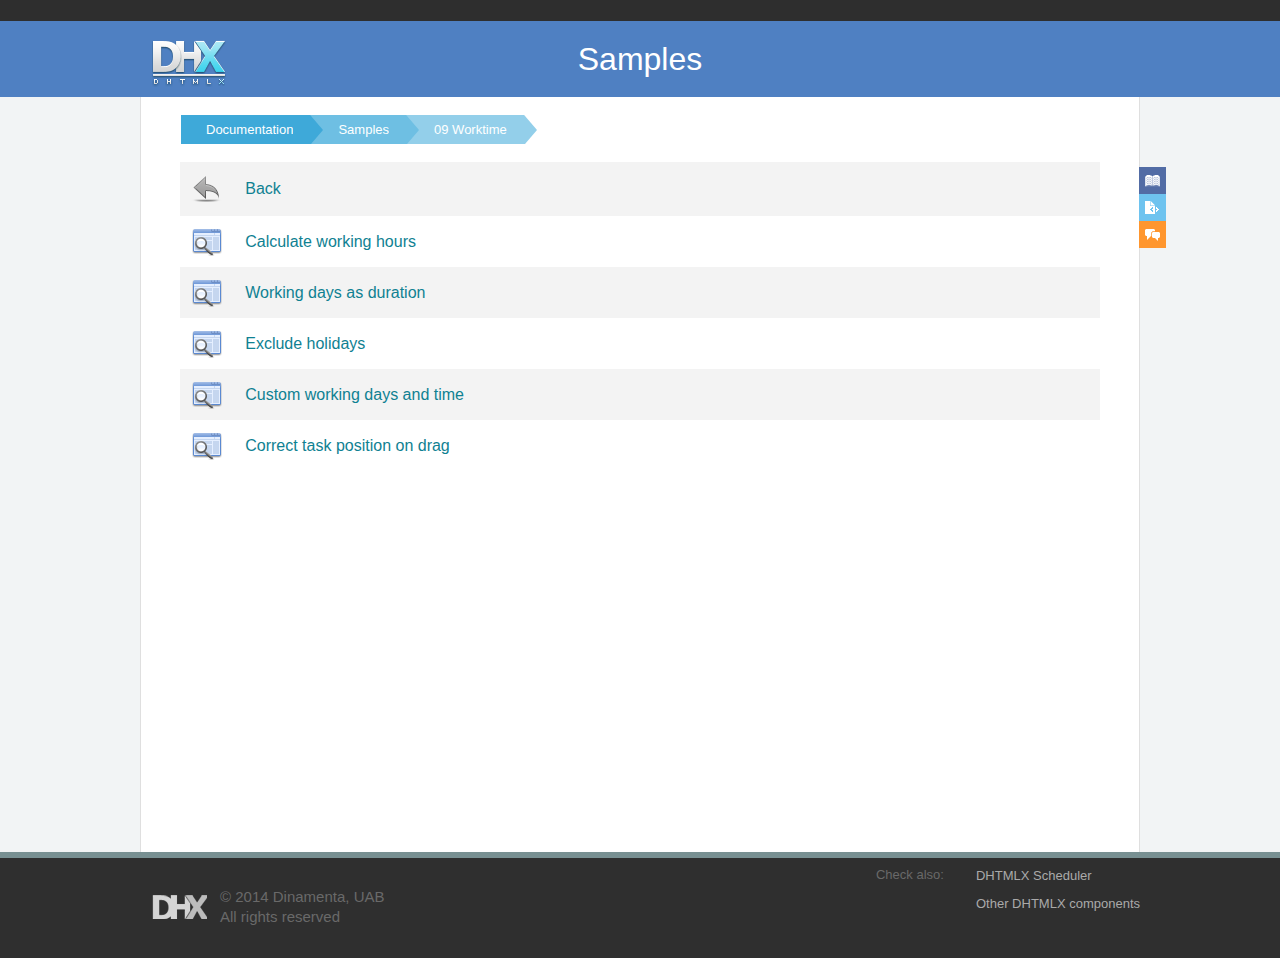
<file: samples/09_worktime/index.html>
<!doctype html>
<html>
	<head>
		<link rel="stylesheet" type="text/css" href="../common/docs.css">
		<meta http-equiv="Content-Type" content="text/html; charset=utf-8">
		<meta name="viewport" content="initial-scale = 1.0" />
		<title>Gantt : Samples</title></title>
	</head>
<body>
	<div class='abstop_header'>
		<div class='content_area'>
		&nbsp;
		</div>
	</div>
	<div class="page_header">
		<div class='page_inner_header'>
			<a href='http://dhtmlx.com'><div class='top_webix_logo'></div></a>
			Samples
		</div>
	</div>

	<div class="page_space">
	<div class="webixdoc_page webixdoc_start">
		<div id="webixContent" class='webixdoc_content'>
			<div class="webixdoc_content_inner">
				<div class="webixdoc_breadcrumb nav_breadcrumb">
					<a href="http://docs.dhtmlx.com/gantt/" class="webixdoc_back">Documentation</a>
					<a href="../index.html" class="webixdoc_back">Samples</a>
					<a href='../index.html' class='webixdoc_back'>09 Worktime</a>
				</div>
				<table class='nav_table'>
								<tr>
				<td style='width:30px;'>
					<a href='../index.html'><div class='nav_back_img'>&nbsp;</div></a>
				</td><td> <a href='../index.html'>Back</a> </td>
			</tr>
			<tr>
				<td style='width:30px;'>
					<a href='01_working_hours_per_day.html'><div class='nav_page_img'>&nbsp;</div></a>
				</td><td> <a href='01_working_hours_per_day.html'>Calculate working hours</a> </td>
			</tr>
			<tr>
				<td style='width:30px;'>
					<a href='02_working_days.html'><div class='nav_page_img'>&nbsp;</div></a>
				</td><td> <a href='02_working_days.html'>Working days as duration</a> </td>
			</tr>
			<tr>
				<td style='width:30px;'>
					<a href='03_exclude_holidays.html'><div class='nav_page_img'>&nbsp;</div></a>
				</td><td> <a href='03_exclude_holidays.html'>Exclude holidays</a> </td>
			</tr>
			<tr>
				<td style='width:30px;'>
					<a href='04_custom_workday_duration.html'><div class='nav_page_img'>&nbsp;</div></a>
				</td><td> <a href='04_custom_workday_duration.html'>Custom working days and time</a> </td>
			</tr>
			<tr>
				<td style='width:30px;'>
					<a href='05_adjust_to_worktime.html'><div class='nav_page_img'>&nbsp;</div></a>
				</td><td> <a href='05_adjust_to_worktime.html'>Correct task position on drag</a> </td>
			</tr>

				</table>
			</div>
		</div>




			</div>
		</div>

		<!--Side quick links -->
		<div class="side_links">
			<a class="reference_link" href="http://docs.dhtmlx.com/gantt/api__refs__gantt.html">
				<span>API Reference</span>
			</a>
			<a class="sample_link" href="../index.html">
				<span>Code Samples</span>
			</a>
			<a class="forum_link" href="http://forum.dhtmlx.com/viewforum.php?f=15">
				<span>Developer Forum </span>
			</a>
		</div>
	</div>
	</div>

	<div class="footer_linea">&nbsp;</div>
	<div class="footer_lineb">
		<div class='page_inner_header'>
			<a href='http://dhtmlx.com'><div class='bottom_webix_block bottom_webix_logo' ></div></a>
			<div class='copyright bottom_webix_block'>© 2014 Dinamenta, UAB<br>
			All rights reserved</div>
			<div class='bottom_webix_also'>
				<h4>Check also:</h4>
				<li><a href='http://dhtmlx.com/docs/products/dhtmlxScheduler/index.shtml' target='_blank'>DHTMLX Scheduler</a></li>
				<li><a href='http://dhtmlx.com/docs/products/dhtmlxSuite/index.shtml' target='_blank'>Other DHTMLX components</a></li>
			</div>
		</div>
	</div>
</body>
</html>
</file>
<file: samples/common/docs.css>
﻿/*non-production styles*/
.webixdoc_error{
	color:red !important; font-weight:bold !important;
}

/*layout*/
body{
	margin:0px; padding:0px;
	font-size:13px;
	color:	#222;
	background: #F2F4F5;
	overflow-y:scroll;
	font-family: "Lucida Grande", "Lucida Sans Unicode", "Lucida Sans", Geneva, Verdana, sans-serif;
}
.abstop_header{
	min-width:1000px;
	padding:3px 0px;
	text-align:right;
	background-color:#2e2e2e; color:white;
}
.main_header{
	background-color:#f0f0f0; color:#444;
}
.page_header{
	min-width:1000px;
	background-color:#4f80c2; color:#fff;
	text-align:center;
	font-size:32px;
	line-height: 36px;
	padding: 20px 2px;
}
.content_area{
	width:1000px;
	margin: 0px auto;
}
.abstop_header span{
	padding:0px 20px;
}
.footer_linea{
	min-width:1000px;
	background-color:#789092;
	clear:both;
	height:6px;
}
.page_inner_header{
	width:1000px;
	margin-left:auto;
	margin-right:auto;
	clear:both;
	position: relative;
}
.footer_lineb{
	min-width: 1000px;	
	background-color:#2f2f2f;
	height:100px;
}
/*Main page area*/
.webixdoc_page{
	background:#ffffff;
	width:1000px;
	display:table;
	margin-left:auto;
	margin-right:auto;
	clear:both;
}

/*text part*/
.webixdoc_content{
	vertical-align:top;
	overflow:hidden;
	padding: 0px 15px 5px 15px;
	border-left:1px solid #dfdfdf;
	border-right:1px solid #dfdfdf;
}
.webixdoc_content_inner{
	width:686px;
	min-height:600px;
	overflow:hidden;
}


.webixdoc_content a{
	color:#0F8192;  /* 0088CCÂ */
	text-decoration:none;
}
.webixdoc_content_alt{
	background-color: #f2efea;
	border-top:1px solid #ece8e2;
	border-bottom:1px solid #ece8e2;
	padding-top:10px;
	padding-bottom:10px;
}
.webixdoc_backtop{
	margin:40px 40px 0px 0px;
	display:block;
	text-align:right;
}
/*search box*/
.webixdoc_search{
	margin:15px;

	width:248px;
	height:29px;
	
	border:1px solid #cccccc;
	border-radius:2px; border

	overflow: hidden;
}

.webixdoc_search input {
	border:none;
	outline:none;

	height:23px; 
	font-size:14px;
	
	margin:0px;
	padding-left: 8px;
	padding-top:2px;
	width:200px;
}
.webixdoc_search button {
	border:none;
	float:right;
	cursor:pointer;

	background:#ffffff;
	padding:0;
	margin: 7px 8px 0px 0px;
}

.webixdoc_search .button {
	background-image: url([data-uri]);
	width: 15px;
	height: 15px;
}

/*Separate styles for front page*/
.webixdoc_start  .webixdoc_search{
	width:930px;
}
.webixdoc_start .webixdoc_search input {
	width:867px;
}
.webixdoc_start > .webixdoc_content{
	display: block;
}
.webixdoc_start .webixdoc_content_inner{
	min-height:0px;
}
.webixdoc_content .webixdoc_content{
	border-width:0px;
}
.bottom_block li{
	display: block;
	width:215px; float:left;
	padding:10px 23px 0px 0px;
}
.bottom_block li a{
	color:#444;
}
.bottom_block h4{
	text-align: center;
	font-size:20px;
	font-weight: normal;
}
.bottom_block p{
	text-align: center;
}
.bottom_icon{
	background:url("index/front2.png") no-repeat;
	width:150px;
	height:100px;
	margin: 15px 25px;
}
#hints .bottom_icon{
	background-position: 10px 0px;
}
#guides .bottom_icon{
	background-position: -190px 0px;
}
#samples .bottom_icon{
	background-position: -380px 0px;
}
#api .bottom_icon{
	background-position: -575px 0px;
}


/*breadcrumb*/
.webixdoc_breadcrumb { 
	overflow: hidden; 
	margin-top:15px;
}

.webixdoc_content .webixdoc_breadcrumb a { 
	text-decoration:none;

	color: #fff;
	text-decoration: none; 
	padding: 7px 0 7px 45px;
	background: #3ea9d9;

	position: relative; 
	display: block;
	float: left;
}

.webixdoc_breadcrumb a:after { 
	content: " "; 
	display: block; 
	width: 0; height: 0;
	border-top: 35px solid transparent;       
	border-bottom: 35px solid transparent;
	border-left: 30px solid #3ea9d9;
	position: absolute;

	top: 50%; left: 100%;
	z-index: 2; 
	margin-top: -35px; 
}	


.webixdoc_breadcrumb a:first-child{
	padding-left: 25px;
}

.webixdoc_breadcrumb a:nth-child(2)       { background:#6ebfe3; }
.webixdoc_breadcrumb a:nth-child(2):after { border-left-color:#6ebfe3; }
.webixdoc_breadcrumb a:nth-child(3)       { background:#93cfea; }
.webixdoc_breadcrumb a:nth-child(3):after { border-left-color:#93cfea; }
.webixdoc_breadcrumb a:nth-child(4)       { background:#B4DBED;}
.webixdoc_breadcrumb a:nth-child(4):after { border-left-color:#B4DBED;}
.webixdoc_breadcrumb a:nth-child(5)       { background:#E1D4E6; }
.webixdoc_breadcrumb a:nth-child(5):after { border-left-color:#E1D4E6;}

.webixdoc_breadcrumb a:hover { background:#4D7DBF; }
.webixdoc_breadcrumb a:hover:after { border-left-color:#4D7DBF !important; }



/*navigation*/
.webixdoc_navarea{
	display: table-cell;
	vertical-align:top;
	width: 280px; 

	border-left:1px solid #B6D0DE;
	background:#ffffff;
}
.webixdoc_navarea_inner{
	width: 280px;
}
.webixdoc_nav{
	padding-left:6px;
	padding-right:8px;
}
.webixdoc_nav li a{
	padding:5px 10px 5px 0px;
	color:#666;
 	text-decoration:none;
 }
 
.webixdoc_nav li {
	line-height:16px;
	padding:4px 0px;
	margin:0px;
}
.webixdoc_nav ul li{
	margin-left:-38px;
	padding-right:5px;

	list-style:none;
	background:url([data-uri]) no-repeat 3px center; 
	padding-left: 20px;
}

.webixdoc_nav ul ul li{
	list-style: circle;
	background:none;
	padding-left: 0px; 
}
.webixdoc_nav ul ul li.sub{
	list-style:disc;
	background:none;
}


.webixdoc_nav ul li.webix_current{
	background: url('common/list2.png') no-repeat 3px center;
	background-color:#3ea9d9;
	border-radius:2px;
}

.webixdoc_nav ul li.webix_current a{
	color:#fff;
}

/*headers*/
h1{
	font-weight:normal;
	text-align:center;
	font-size:35px;
	margin-top:30px;
	margin-bottom: 20px;
}
h2{
	color:#222222;
	line-height: 2em;
	margin-top:25px;
	margin-bottom:0px;	
	font-size:1.5em;
	font-weight:normal;
}
h3{
	font-size:18.5px;
	margin-bottom:10px;
	margin-top:1.5em;
	margin-left:15px;
	font-weight:normal;
	color:#4D4D4D;
	border-bottom:1px dotted #0C789E;
}
h3.search{
	border-bottom:none;
	padding-bottom: 2px;
}
h4{
	font-size:14px;
	margin-bottom: 0px;
}

p{
	line-height:1.8em;
	margin:0.5em 0;
}


pre {
	padding:2px 0px;
	font-size:15px;
	font-family:Consolas, monospace;

	background:#F2F4F5;
	border:1px solid #D8E4E8;
	margin-top:0px;
	overflow-x: hidden;
	line-height: 1.5em;
}
pre pre {
	border:none;
	margin-left:10px;
	margin-bottom:0px;
}

li{
	line-height:20px;
	margin-bottom: 6px;
    margin-top: 6px;
}

dt{
	padding-left:10px;
}




/*side quick links ----------------------------------------------------------*/
.side_links{
	height:81px;
	left:50%;
	margin-left:500px;
	position:fixed;
	top:140px;
	width:26px;
	z-index:5;
}

.side_links a {
    color: #FFFFFF !important;
    display: block;
    font-size: 10px;
    font-weight: 700;
    height: 27px;
    line-height: 27px;
    margin-left: 133px;
    overflow: hidden;
    position: absolute;
    right: 0;
    text-decoration: none;
    text-transform: uppercase;
    top: 0;
    width: 27px;
}

.side_links a span {
    display: block;
    min-width: 152px;
    visibility: hidden;
}

.side_links a:hover {
    min-width: 133px;
    padding-left: 25px;
}

.side_links a:hover span {
    left: 21px;
    padding-left:8px;
    position: absolute;
    top: 0;
    visibility: visible;
}

.side_links a.reference_link {
    background-color: #526CA5;
    background: url([data-uri]) no-repeat scroll 0 0 transparent;
    top: 27px;
}
.side_links a.sample_link {
    background-color: #6EC3EF;
    background: url([data-uri]) no-repeat scroll 0 0 transparent;
    top: 54px;
}
.side_links a.forum_link {
    background-color: #FF962E;
    background: url([data-uri]) no-repeat scroll 0 0 transparent;
    top: 81px;
}

.side_links a.reference_link:hover {
    background-color: #526CA5;
}
.side_links a.sample_link:hover {
    background-color: #6EC3EF;
}
.side_links a.forum_link:hover {
    background-color: #FF962E;
}



/**
 * GeSHi (C) 2004 - 2007 Nigel McNie, 2007 - 2008 Benny Baumann
 * (http://qbnz.com/highlighter/ and http://geshi.org/)
 */

.css .de1, .css .de2 {margin:0; padding:0; background:none; vertical-align:top;}
.css .imp {font-weight: bold; color: red;}
.css li, .css .li1 {font-weight: normal; vertical-align:top;}
.css .ln {width:1px;text-align:right;margin:0;padding:0 2px;vertical-align:top;}
.css .li2 {font-weight: bold; vertical-align:top;}
.css .kw1 {color: #000000; font-weight: bold;}
.css .kw2 {color: #993333;}
.css .co1 {color: #a1a100;}
.css .co2 {color: #ff0000; font-style: italic;}
.css .coMULTI {color: #808080; font-style: italic;}
.css .es0 {color: #000099; font-weight: bold;}
.css .es2 {color: #000099; font-weight: bold;}
.css .br0 {color: #00AA00;}
.css .sy0 {color: #00AA00;}
.css .st0 {color: #ff0000;}
.css .nu0 {color: #cc66cc;}
.css .re0 {color: #cc00cc;}
.css .re1 {color: #6666ff;}
.css .re2 {color: #3333ff;}
.css .re3 {color: #933;}
.css .ln-xtra, .css li.ln-xtra, .css div.ln-xtra {background-color: #ffc;}
.css span.xtra { display:block; }

.html .de1, .html .de2 { margin:0; padding:0; background:none; vertical-align:top;}
.html .imp {font-weight: bold; color: red;}
.html li, .html .li1 {font-weight: normal; vertical-align:top;}
.html .ln {width:1px;text-align:right;margin:0;padding:0 2px;vertical-align:top;}
.html .li2 {font-weight: bold; vertical-align:top;}
.html .kw2 {color: #000000; font-weight: bold;}
.html .kw3 {color: #000066;}
.html .es0 {color: #000099; font-weight: bold;}
.html .br0 {color: #66cc66;}
.html .sy0 {color: #66cc66;}
.html .st0 {color: #ff0000;}
.html .nu0 {color: #cc66cc;}
.html .sc-2 {color: #404040;}
.html .sc-1 {color: #808080; font-style: italic;}
.html .sc0 {color: #00bbdd;}
.html .sc1 {color: #ddbb00;}
.html .sc2 {color: #009900;}
.html .ln-xtra, .html li.ln-xtra, .html div.ln-xtra {background-color: #ffc;}
.html span.xtra { display:block; }

.js .de1, .js .de2 {margin:0; padding:0; background:none; vertical-align:top;}
.js .imp {font-weight: bold; color: red;}
.js li, .js .li1 {font-weight: normal; vertical-align:top;}
.js .ln {width:1px;text-align:right;margin:0;padding:0 2px;vertical-align:top;}
.js .li2 {font-weight: bold; vertical-align:top;}
.js .kw1 {color: #000066; font-weight: bold;}
.js .kw2 {color: #003366; font-weight: bold;}
.js .kw3 {color: #000066;}
.js .co1 {color: #006600; font-style: italic;}
.js .co2 {color: #009966; font-style: italic;}
.js .coMULTI {color: #006600; font-style: italic;}
.js .es0 {color: #000099; font-weight: bold;}
.js .br0 {color: #009900;}
.js .sy0 {color: #339933;}
.js .st0 {color: #3366CC;}
.js .nu0 {color: #CC0000;}
.js .me1 {color: #660066;}
.js .ln-xtra, .js li.ln-xtra, .js div.ln-xtra {background-color: #ffc;}
.js span.xtra { display:block; }

.php .de1, .php .de2 {margin:0; padding:0; background:none; vertical-align:top;}
.php .imp {font-weight: bold; color: red;}
.php li, .php .li1 {font-weight: normal; vertical-align:top;}
.php .ln {width:1px;text-align:right;margin:0;padding:0 2px;vertical-align:top;}
.php .li2 {font-weight: bold; vertical-align:top;}
.php .kw1 {color: #b1b100;}
.php .kw2 {color: #000000; font-weight: bold;}
.php .kw3 {color: #990000;}
.php .kw4 {color: #009900; font-weight: bold;}
.php .co1 {color: #666666; font-style: italic;}
.php .co2 {color: #666666; font-style: italic;}
.php .co3 {color: #0000cc; font-style: italic;}
.php .co4 {color: #009933; font-style: italic;}
.php .coMULTI {color: #666666; font-style: italic;}
.php .es0 {color: #000099; font-weight: bold;}
.php .es1 {color: #000099; font-weight: bold;}
.php .es2 {color: #660099; font-weight: bold;}
.php .es3 {color: #660099; font-weight: bold;}
.php .es4 {color: #006699; font-weight: bold;}
.php .es5 {color: #006699; font-weight: bold; font-style: italic;}
.php .es6 {color: #009933; font-weight: bold;}
.php .es_h {color: #000099; font-weight: bold;}
.php .br0 {color: #009900;}
.php .sy0 {color: #339933;}
.php .sy1 {color: #000000; font-weight: bold;}
.php .st0 {color: #0000ff;}
.php .st_h {color: #0000ff;}
.php .nu0 {color: #cc66cc;}
.php .nu8 {color: #208080;}
.php .nu12 {color: #208080;}
.php .nu19 {color:#800080;}
.php .me1 {color: #004000;}
.php .me2 {color: #004000;}
.php .re0 {color: #000088;}
.php .ln-xtra, .php li.ln-xtra, .php div.ln-xtra {background-color: #ffc;}
.php span.xtra { display:block; }

.sql .de1, .sql .de2 {margin:0; padding:0; background:none; vertical-align:top;}
.sql .imp {font-weight: bold; color: red;}
.sql li, .sql .li1 {font-weight: normal; vertical-align:top;}
.sql .ln {width:1px;text-align:right;margin:0;padding:0 2px;vertical-align:top;}
.sql .li2 {font-weight: bold; vertical-align:top;}
.sql .kw1 {color: #993333; font-weight: bold;}
.sql .co1 {color: #808080; font-style: italic;}
.sql .coMULTI {color: #808080; font-style: italic;}
.sql .es0 {color: #000099; font-weight: bold;}
.sql .br0 {color: #66cc66;}
.sql .sy0 {color: #66cc66;}
.sql .st0 {color: #ff0000;}
.sql .nu0 {color: #cc66cc;}
.sql .ln-xtra, .sql li.ln-xtra, .sql div.ln-xtra {background-color: #ffc;}
.sql span.xtra { display:block; }

.xml .de1, .xml .de2 {margin:0; padding:0; background:none; vertical-align:top;}
.xml .imp {font-weight: bold; color: red;}
.xml li, .xml .li1 {font-weight: normal; vertical-align:top;}
.xml .ln {width:1px;text-align:right;margin:0;padding:0 2px;vertical-align:top;}
.xml .li2 {font-weight: bold; vertical-align:top;}
.xml .es0 {color: #000099; font-weight: bold;}
.xml .br0 {color: #66cc66;}
.xml .sy0 {color: #66cc66;}
.xml .st0 {color: #ff0000;}
.xml .nu0 {color: #cc66cc;}
.xml .sc-1 {color: #808080; font-style: italic;}
.xml .sc0 {color: #00bbdd;}
.xml .sc1 {color: #ddbb00;}
.xml .sc2 {color: #339933;}
.xml .sc3 {color: #009900;}
.xml .re0 {color: #000066;}
.xml .re1 {color: #000000; font-weight: bold;}
.xml .re2 {color: #000000; font-weight: bold;}
.xml .ln-xtra, .xml li.ln-xtra, .xml div.ln-xtra {background-color: #ffc;}
.xml span.xtra { display:block; }

/*todo blocks*/
.webixdoc_todo{
	border:4px solid #FAA;
	margin:10px;
}
.webixdoc_todo h3{
	padding:5px; margin:0px;
	background-color:#FAA;
	width:60px;
	border-bottom:none;
	text-align:center;
}
.webixdoc_todo p{
	margin: -26px 0px 3px 100px;	
}


.webixdoc_note {
	background-color: #F7F4E8;

	background-image: url("common/note.gif");
	background-repeat: no-repeat;
	background-position: 7px center;

	border: 1px solid #DFCA89;
	padding-left: 60px;
	margin-bottom:10px;
}
.webixdoc_note p {
	margin:15px 0;
}

.webixdoc_snippet {
	margin-top:0px;
	font-family:Consolas, monospace;
	margin-bottom:0px;
	padding:0px 10px;
	color:#222;

	white-space:nowrap; display:inline-block;
	background:#F2F4F5;
	border:1px solid #D8E4E8;
	border-bottom:none;
	border-top-left-radius:4px;
	border-top-right-radius:4px;
}
.webixdoc_snippet span{
	display: none;
	
}

.webixdoc_sign{
	padding:10px 30px;
	background-color:#f8e8b8;
	font-size:15px;
	font-family:Consolas, monospace;
}

.webixdoc_params{
	margin-left:20px;	
	font-size:13px;
}

.webixdoc_params th, .webixdoc_params td{
	font-weight:normal;
	text-align:left;
	padding:4px;
	margin:0px;
	line-height:25px;
}
.webixdoc_params th{
	border-bottom:1px solid orange;
}
.webixdoc_params tr:nth-child(even){
	background-color:#f8f0c8;
}
.webixdoc_method_col{
	width:100px;	
}
.webixdoc_type_col{
	width:200px;	
}
.hidden_row th{
	height:1px; line-height:1px; padding:0px;
}


.webixdoc_spacer{
	width:1000px;
	clear:both;
	height:15px;
}
.webixdoc_footer{
	width:960px;
	margin:auto;
	color:#ddd;
	clear:both;
}

.webixdoc_title{
	color:#E8E8E8;  
	padding:20px 0px 0px 185px;
	font-size:24px;
}
.webixdoc_subtitle{
	font-size:12px;
	padding-top:8px;
}

.webixdoc_related a{
	padding-left:20px;
}


/*custom layouts*/
.webixdoc_chm .webixdoc_navarea, .webixdoc_start .webixdoc_navarea{
	display:none;
}
.webixdoc_chm .webixdoc_backtop, .webixdoc_start .webixdoc_backtop{
	display:none;
}
.webixdoc_chm .webixdoc_navarea, .webixdoc_chm .webixdoc_search, .webixdoc_start .webixdoc_navarea{
	display:none;
}
.webixdoc_chm .webixdoc_content, .webixdoc_chm .webixdoc_content_inner, .webixdoc_start .webixdoc_content, .webixdoc_start .webixdoc_content_inner{
	width:968px;
	float:none;
}
.webixdoc_chm, .webixdoc_chm .webixdoc_content{
	overflow:hidden;
}
.webixdoc_chm.webixdoc_page{
	margin-left: 0px;
}


/*api table*/

.webixdoc_content .webixdoc_links, .webixdoc_content .webixdoc_apitable{
	width:680px;
	border-left:none;
	border-top:none;
}
.webixdoc_content .webixdoc_apitable tr:nth-child(even), .webixdoc_content .webixdoc_links tr:nth-child(even){
	background-color: #F5FAF5;
}

.webixdoc_content  .webixdoc_apitable{
	width:740px;
}
.webixdoc_apitable .col1{
	width:140px;
	padding-left:10px;
}
.webixdoc_apitable .col4{
	width:80px;
	padding-right:10px;
	text-align:right;
}
.webixdoc_apitable .col2{
	width:100px;
}
.webixdoc_content .webixdoc_apitable td, .webixdoc_content .webixdoc_links td{
	border-right:none;
	border-bottom:none;
	font-size:13px;
	line-height: 20px;
}
.webixdoc_links0{
	width:140px;
	padding-left:10px;
}

.webixdoc_lesser{
	color:#444;
	padding-left:20px;
}

.webixdoc_parents{
	font-size:12px;
	padding-left:70px;
	position:relative;
}
.webixdoc_parents a{
	margin-left:10px;
	text-decoration: none;
}
.webixdoc_parents span{
	position:absolute;
	left:10px;
}

/*tables*/
.webixdoc_content table{
    border-left: 1px solid #dfdfdf;
    border-top: 1px solid #dfdfdf;
    margin-bottom: 1em;
    border-collapse: collapse;
	width:680px;
}
.webixdoc_content caption{
	text-align:left;
	color:#616060;
}
.webixdoc_content th {
	background:#F2F4F5;
	font-size:11px;
	padding:5px;
	text-transform:uppercase;
	border-bottom: 1px solid #dfdfdf;
	border-right: 1px solid #dfdfdf;
}
.webixdoc_content td {
	padding:5px;
	border-bottom: 1px solid #dfdfdf;
	border-right: 1px solid #dfdfdf;
}




/*search results*/
.webixdoc_search_results h3 {
	margin-top: 0px;
	margin-bottom: 0px;
	font-size: 1.1em;
}

.webixdoc_search_results h2 {
	line-height: 1em;
	padding-top: 1em;
	padding-bottom: 0;
}

.webixdoc_search_results h2 span,
.webixdoc_search_results span.rendertime {
	font-size: 11px;
	font-weight: normal;
	color: #999;
}

.webixdoc_search_results p {
	margin-top: 0px;
	margin-bottom: 30px;
}

.webixdoc_paging {
	margin-bottom: 30px;
}

.webixdoc_paging .webixdoc_item{
	float: left;
	height: 24px;
	width: 20px;
	border: 1px solid #cccccc;
	text-align: center;
	margin: 1px;

	line-height: 24px;
	color: #222;
	border-radius:3px;
}

.webixdoc_paging .webixdoc_item.active {
	background-color: #9c74ad;
	color:#fff;
}

.webixdoc_paging .webixdoc_item{
	width:40px;
	margin:2px 4px;
}


.webixdoc_paging .webixdoc_item:hover{
	background-color: #F2F4F5;
}

.webixdoc_paging .webixdoc_paging_clear {
	clear: both;
}

.webixdoc_search_results .viewall {
	padding-top: 14px;
}

.webixdoc_search_results .viewall .viewall_text {
	display: block;
	float: left;
}

.webixdoc_search_results .viewall .viewall_arrow {
	float: left;
	width: 36px;
	height: 20px;
}

.webixdoc_search_results .api_icon {
	display: inline-block;
	width: 20px;
	height: 20px;
	background-image: url([data-uri]);
	background-repeat: no-repeat;
	background-position: 0px 0px;
	margin-right: 6px;
	position: relative;
	top: 5px;
}

.webixdoc_search_results .api_icon.method {
	background-position: 0px -20px;
}

.webixdoc_search_results .api_icon.property {
	background-position: 0px -40px;
}

.webixdoc_search_results .api_icon.event {
	background-position: 0px -60px;
}


/*autocomplete*/
.autocomplete {
	position: absolute;
	background-color: #FFFFFF;
	border: 1px solid #B6D0DE;
	border-bottom-right-radius:5px;
	border-bottom-left-radius:5px;
	box-shadow:5px 5px 10px #888;
	padding: 0px;
	margin: 0px;
	list-style-type: none;
}

.autocomplete li {
	padding: 16px 10px;
	margin: 0px;
	height: 32px;
	border-bottom: 1px dotted #B6D0DE;
	cursor: pointer;
	font-size: 15px;
	font-family: Consolas, monospace;
	overflow: hidden;
}
.autocomplete li:last-child{
	border-bottom:none;
}
.autocomplete li.hover {
	background-color: #F0F3F5;
}

.autocomplete li div.icon {
	width: 20px;
	height: 20px;
	background-image: url([data-uri]);
	background-repeat: no-repeat;
	background-position: 0px 0px;
	display: block;
	float: left;
	margin-right: 4px;
}

.autocomplete li div.label {
	padding: 0px 4px;
	width: 600px;
	float: left;
	height: 20px;
}

.autocomplete li div.short {
	clear: both;
	font-size: 12px;
	font-weight: normal;
	color: #444;
	padding-left: 30px;
	line-height: 11px;
}

.autocomplete li .webixdoc_sign {
	padding: 0px;
	background-color: transparent;
	width: 590px;
	height: 20px;
	line-height: 20px;
	overflow: hidden;
}

.autocomplete li span {
	display: inline-block;
	position: relative;
	top: -5px;
}

.autocomplete li span.search_select {
	display: inline;
	top: 0px;
	padding: 0px;
}

.autocomplete li div.method {
	background-position: 0px -20px;
}

.autocomplete li div.prop {
	background-position: 0px -40px;
}

.autocomplete li div.event {
	background-position: 0px -60px;
}

.autocomplete li div.article {
	background-position: 0px -80px;
}


.webixdoc_sample{
	border: 1px solid #D8E4E8;
	padding: 2px 10px;
	margin-top:-2px;
	margin-right:5px;
	
	background: #F2F4F5;
	color: #222;
	text-transform: uppercase;

	padding-left: 10px;
	font-size: 10px;
	
	border-radius: 4px;
}

p + ul{
	margin-top:20px;
}

table caption{
	text-align:left;
	margin-bottom:3px;
}
table{
	border-spacing:0px;
	width:100%;
}
table td{
	padding: 5px;
}
td pre{
	margin-bottom:0px;
}

table th{
	padding:2px 5px;
	text-align:left;
	font-weight:normal;
}
table.list td:first-child, table.list th:first-child{
	text-align:center;
}

img{
	border:0px;
}


@media only screen and (min-device-width : 768px) and (max-device-width : 1024px) and (orientation : landscape) {
	.abstop_header, .page_header, .footer_linea, .footer_lineb{
		min-width: 970px;
	}
	.webixdoc_page, .page_inner_header{
		width:970px;
	}
	.webixdoc_start .webixdoc_content{
		width: 938px;
	}
	.webixdoc_start .webixdoc_search {
		width: 909px;	
	}
	.webixdoc_start .webixdoc_search input{
		width: 859px;	
		height:23px;
	}
	.webixdoc_start .webixdoc_content_inner{
		width:950px;
	}
	.bottom_block li {
		padding-right:10px;
	}
	.webixdoc_navarea{
		width:170px;
	}
	.side_links{
		margin-left:485px;
	}
	.abstop_header{
		display:none;
	}
}

@media only screen and (min-device-width : 768px) and (max-device-width : 1024px) and (orientation : portrait) {
	.abstop_header, .page_header, .footer_linea, .footer_lineb{
		min-width: 720px;
	}
	.webixdoc_page, .page_inner_header{
		width:720px;
	}
	.webixdoc_content{
		width:718px;
	}

	.webixdoc_start .webixdoc_content{
		width: 718px; overflow:hidden;
	}
	.webixdoc_start .webixdoc_search {
		width: 700px;	
	}
	.webixdoc_start .webixdoc_search input{
		width: 650px;	
	}
	.front_page{
		padding:0px 0px 0px 0px !important;
		width:710px !important;
	}
	.webixdoc_start .webixdoc_content_inner{
		width:720px;
	}
	.webixdoc_navarea{
		display:none;
	}
	.side_links, .abstop_header{
		display:none;
	}
}

@media only screen and (min-device-width : 320px) and (max-device-width : 480px) {
	.abstop_header, .page_header, .footer_linea, .footer_lineb{
		width: 470px; overflow:hidden;
	}
	.webixdoc_page .page_inner_header{
		width:470px; overflow:hidden;
	}
	.webixdoc_content{
		width:450px;
	}

	.webixdoc_start .webixdoc_content{
		width:450px; overflow:hidden;
	}
	.webixdoc_start .webixdoc_search {
		width:450px;
	}
	.front_page{
		padding:0px 0px 0px 0px !important;
		width:450px !important;
	}

	.webixdoc_navarea{
		display:none;
	}
	.side_links{
		display:none;
	}
}


.webixdoc_wrong{
	font-weight:bold;
	color:red;
	background:#ddd;
	padding:5px 5px 5px 25px;
	border:1px dashed red;
	border-radius:5px;
}

.dhx_doc_complex{
	float:right;
	font-size:18px;
	padding-top:10px;
}


/*expandable topics*/
.webixdoc_content .topic_description{
	vertical-align: top;
	padding-top:40px;
	border-right:none;
}
.webixdoc_content td.topics{
	width:300px;
	border-right:none;
}
/*scheduler specific*/
.api_subsection_box{
	clear:both;
	margin:3px 0px;
}
.api_subsection{
	font-weight: bold; font-family: Arial;
	display:block;
	width:150px;
	float:left;
}

.webixdoc_deprecated{
	border: 4px solid #F66;
	padding:10px;
	margin:5px;
}

.webixdoc_deprecated h3 {
	margin:-10px -10px 10px -10px;
	padding:3px 10px;
	background-color:#F66;
	color:white;
}


/*navigation*/
.webixdoc_content .nav_table{
	padding:30px;
	width: 95%;
	margin-left: auto;
	margin-right: auto;
	border-width: 0px;
}
.webixdoc_content .nav_table td{
	border-width: 0px;
	padding:11px;
}
.webixdoc_content .nav_table tr{
	background: #f3f3f3;
}
.webixdoc_content .nav_table tr:nth-child(2n){
	background: white;
}
.webixdoc_content .nav_table a{
	font-size:16px;
}
.nav_breadcrumb{
	margin:18px 25px;
}


#webixContent{
	min-height: 750px;
}
body{
	background: #2f2f2f;
}
.page_space{
	background: #F2F4F5;	
}

/*logos*/
.top_webix_logo{
	background: url([data-uri]);
	width:74px;
	height:47px;
	position:absolute;
	top:-1px;
	left:12px;
}

.bottom_webix_logo{
	background: url([data-uri]);
	width:55px;
	height:24px;
	margin:37px 23px 0px 12px !important;
}
.bottom_webix_block{
	margin:29px 23px 0px 0px;
	float:left;
}

.copyright{
	color: #696969;
	font-size: 15px;
	margin-left:-10px;
	line-height: 20px;
}

.bottom_webix_also{
	float:right;
	color:#ddd;
}
.bottom_webix_also h4{
	font-weight: normal;
	color:#696969;
	float:left;
	margin-top:9px;
	font-size:13px;
}
.bottom_webix_also li{
	list-style-type:none;
	margin-left:100px;
	margin-top:8px;
}
.bottom_webix_also a{
	color:#aaa;
	text-decoration: none;
}
.bottom_webix_also a:hover{
	text-decoration: underline;
	color:#eee;
}
/*navigation*/
.nav_folder_img{
	background: url([data-uri]);
	width:32px;
	height:29px;
}
.nav_page_img{
	background: url([data-uri]);
	width:32px;
	height:29px;
}
.nav_back_img{
	background: url([data-uri]);
	width:32px;
	height:32px;
}
</file>
